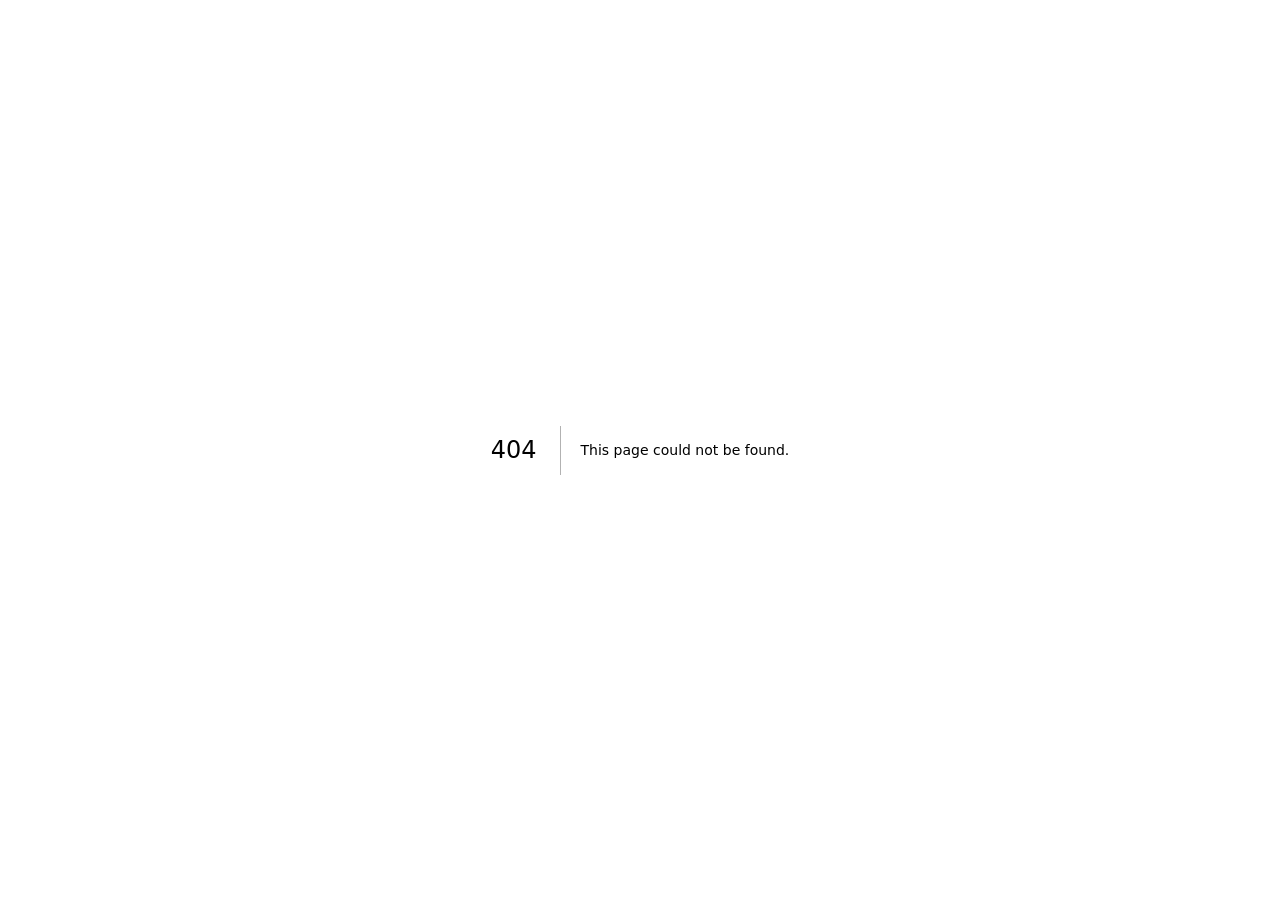
<file: demos/solarleads/404/index.html>
<!DOCTYPE html><html lang="en" class="T19VSG_variable _8Li5zG_variable h-full antialiased"><head><meta charSet="utf-8"/><meta name="viewport" content="width=device-width, initial-scale=1"/><link rel="stylesheet" href="/demos/solarleads/_next/static/chunks/0lg11lj2is84z.css" data-precedence="next"/><link rel="preload" as="script" fetchPriority="low" href="/demos/solarleads/_next/static/chunks/1x6obpmlu1_c2.js"/><script src="/demos/solarleads/_next/static/chunks/3cubu4qf_i7py.js" async=""></script><script src="/demos/solarleads/_next/static/chunks/3dmm3v_fq28gc.js" async=""></script><script src="/demos/solarleads/_next/static/chunks/0nw6rlpt-5t-v.js" async=""></script><script src="/demos/solarleads/_next/static/chunks/turbopack-0ps2vj1u615i2.js" async=""></script><script src="/demos/solarleads/_next/static/chunks/0umf92h1sb77c.js" async=""></script><meta name="robots" content="noindex"/><title>SolarLeads</title><meta name="description" content="Prioritise which housing societies to pitch for a solar farm."/><link rel="icon" href="/demos/solarleads/favicon.ico?favicon.117ezoe8m31dk.ico" sizes="48x48" type="image/x-icon"/><meta name="next-size-adjust" content=""/><title>404: This page could not be found.</title><script src="/demos/solarleads/_next/static/chunks/0cz1d0mv5g_q7.js" noModule=""></script></head><body class="min-h-full flex flex-col font-sans"><div hidden=""><!--$--><!--/$--></div><div style="font-family:system-ui,&quot;Segoe UI&quot;,Roboto,Helvetica,Arial,sans-serif,&quot;Apple Color Emoji&quot;,&quot;Segoe UI Emoji&quot;;height:100vh;text-align:center;display:flex;flex-direction:column;align-items:center;justify-content:center"><div><style>body{color:#000;background:#fff;margin:0}.next-error-h1{border-right:1px solid rgba(0,0,0,.3)}@media (prefers-color-scheme:dark){body{color:#fff;background:#000}.next-error-h1{border-right:1px solid rgba(255,255,255,.3)}}</style><h1 class="next-error-h1" style="display:inline-block;margin:0 20px 0 0;padding:0 23px 0 0;font-size:24px;font-weight:500;vertical-align:top;line-height:49px">404</h1><div style="display:inline-block"><h2 style="font-size:14px;font-weight:400;line-height:49px;margin:0">This page could not be found.</h2></div></div></div><!--$--><!--/$--><script id="_R_">(globalThis["TURBOPACK"] || (globalThis["TURBOPACK"] = [])).push({"otherChunks":["static/chunks/1x6obpmlu1_c2.js","static/chunks/3cubu4qf_i7py.js","static/chunks/3dmm3v_fq28gc.js","static/chunks/0nw6rlpt-5t-v.js"],"runtimeModuleIds":[94553]});</script><script src="/demos/solarleads/_next/static/chunks/1x6obpmlu1_c2.js" async=""></script><script>(self.__next_f=self.__next_f||[]).push([0])</script><script>self.__next_f.push([1,"1:\"$Sreact.fragment\"\n2:\"/demos/solarleads/_next/static/chunks/0umf92h1sb77c.js\"\n3:I[39756,[\"$2\"],\"default\"]\n4:I[37457,[\"$2\"],\"default\"]\n8:I[97367,[\"$2\"],\"OutletBoundary\"]\n9:\"$Sreact.suspense\"\nb:\"ViewportBoundary\"\nc:I[97367,[\"$2\"],\"$b\"]\ne:\"MetadataBoundary\"\nf:I[97367,[\"$2\"],\"$e\"]\n11:I[68027,[\"$2\"],\"default\",1]\n:HL[\"/demos/solarleads/_next/static/chunks/0lg11lj2is84z.css\",\"style\"]\n6:X\n7:[[\"children\",{\"s\":\"__PAGE__\",\"h\":512,\"d\":{\"r\":[\"$\",\"$1\",\"c\",{\"children\":[[[\"$\",\"title\",null,{\"children\":\"404: This page could not be found.\"}],[\"$\",\"div\",null,{\"style\":\"$0:t:t:d:r:props:children:1:props:children:props:children:props:notFound:0:1:props:style\",\"children\":[\"$\",\"div\",null,{\"children\":[[\"$\",\"style\",null,{\"dangerouslySetInnerHTML\":{\"__html\":\"body{color:#000;background:#fff;margin:0}.next-error-h1{border-right:1px solid rgba(0,0,0,.3)}@media (prefers-color-scheme:dark){body{color:#fff;background:#000}.next-error-h1{border-right:1px solid rgba(255,255,255,.3)}}\"}}],[\"$\",\"h1\",null,{\"className\":\"next-error-h1\",\"style\":\"$0:t:t:d:r:props:children:1:props:children:props:children:props:notFound:0:1:props:children:props:children:1:props:style\",\"children\":404}],[\"$\",\"div\",null,{\"style\":\"$0:t:t:d:r:props:children:1:props:children:props:children:props:notFound:0:1:props:children:props:children:2:props:style\",\"children\":[\"$\",\"h2\",null,{\"style\":\"$0:t:t:d:r:props:children:1:props:children:props:children:props:notFound:0:1:props:children:props:children:2:props:children:props:style\",\"children\":\"This page could not be found.\"}]}]]}]}]],null,[\"$\",\"$L8\",null,{\"children\":[\"$\",\"$9\",null,{\"name\":\"Next.MetadataOutlet\",\"children\":\"$@a\"}]}]]}],\"p\":false,\"v\":null}}]]\n5:[[\"children\",{\"s\":\"/_not-found\",\"h\":512,\"d\":{\"r\":[\"$\",\"$1\",\"c\",{\"children\":[null,[\"$\",\"$L3\",null,{\"parallelRouterKey\":\"children\",\"error\":\"$undefined\",\"errorStyles\":\"$undefined\",\"errorScripts\":\"$undefined\",\"template\":[\"$\",\"$L4\",null,{}],\"templateStyles\":\"$undefined\",\"templateScripts\":\"$undefined\",\"notFound\":\"$undefined\",\"forbidden\":\"$undefined\",\"unauthorized\":\"$undefined\"}]]}],\"p\":false,\"v\":\"$6\"},\"c\":\"$Q7\"}]]\n0:{\"P\":null,\"c\":[\"\",\"_not-found\",\"\"],\"q\":\"\",\"i\":false,\"t\":{\"t\":{\"s\":\"\",\"h\":528,\"d\":{\"r\":[\"$\",\"$1\",\"c\",{\"children\":[[[\"$\",\"link\",\"0\",{\"rel\":\"stylesheet\",\"href\":\"/demos/solarleads/_next/static/chunks/0lg11lj2is84z.css\",\"precedence\":\"next\",\"crossOrigin\":\"$undefined\",\"nonce\":\"$undefined\"}],[\"$\",\"script\",\"script-0\",{\"src\":\"/demos/solarleads/_next/static/chunks/0umf92h1sb77c.js\",\"async\":true,\"nonce\":\"$undefined\"}]],[\"$\",\"html\",null,{\"lang\":\"en\",\"className\":\"T19VSG_variable _8Li5zG_variable h-full antialiased\",\"children\":[\"$\",\"body\",null,{\"className\":\"min-h-full flex flex-col font-sans\",\"children\":[\"$\",\"$L3\",null,{\"parallelRouterKey\":\"children\",\"error\":\"$undefined\",\"errorStyles\":\"$undefined\",\"errorScripts\":\"$undefined\",\"template\":[\"$\",\"$L4\",null,{}],\"templateStyles\":\"$undefined\",\"templateScripts\":\"$undefined\",\"notFound\":[[[\"$\",\"title\",null,{\"children\":\"404: This page could not be found.\"}],[\"$\",\"div\",null,{\"style\":{\"fontFamily\":\"system-ui,\\\"Segoe UI\\\",Roboto,Helvetica,Arial,sans-serif,\\\"Apple Color Emoji\\\",\\\"Segoe UI Emoji\\\"\",\"height\":\"100vh\",\"textAlign\":\"center\",\"display\":\"flex\",\"flexDirection\":\"column\",\"alignItems\":\"center\",\"justifyContent\":\"center\"},\"children\":[\"$\",\"div\",null,{\"children\":[[\"$\",\"style\",null,{\"dangerouslySetInnerHTML\":{\"__html\":\"body{color:#000;background:#fff;margin:0}.next-error-h1{border-right:1px solid rgba(0,0,0,.3)}@media (prefers-color-scheme:dark){body{color:#fff;background:#000}.next-error-h1{border-right:1px solid rgba(255,255,255,.3)}}\"}}],[\"$\",\"h1\",null,{\"className\":\"next-error-h1\",\"style\":{\"display\":\"inline-block\",\"margin\":\"0 20px 0 0\",\"padding\":\"0 23px 0 0\",\"fontSize\":24,\"fontWeight\":500,\"verticalAlign\":\"top\",\"lineHeight\":\"49px\"},\"children\":404}],[\"$\",\"div\",null,{\"style\":{\"display\":\"inline-block\"},\"children\":[\"$\",\"h2\",null,{\"style\":{\"fontSize\":14,\"fontWeight\":400,\"lineHeight\":\"49px\",\"margin\":0},\"children\":\"This page could not be found.\"}]}]]}]}]],[]],\"forbidden\":\"$undefined\",\"unauthorized\":\"$undefined\"}]}]}]]}],\"p\":false,\"v\":null},\"c\":\"$Q5\"},\"h\":{\"r\":[\"$\",\"$1\",\"h\",{\"children\":[[\"$\",\"meta\",null,{\"name\":\"robots\",\"content\":\"noindex\"}],[\"$\",\"$Lc\",null,{\"children\":\"$Ld\"}],[\"$\",\"$Lf\",null,{\"children\":[[\"$\",\"div\",null,{\"hidden\":true,\"children\":[\"$\",\"$9\",null,{\"name\":\"Next.Metadata\",\"children\":\"$L10\"}]}],null]}],[\"$\",\"meta\",null,{\"name\":\"next-size-adjust\",\"content\":\"\"}]]}],\"p\":false,\"v\":null}},\"m\":\"$undefined\",\"G\":[\"$11\",[[\"$\",\"link\",\"0\",{\"rel\":\"stylesheet\",\"href\":\"/demos/solarleads/_next/static/chunks/0lg11lj2is84z.css\",\"precedence\":\"next\",\"crossOrigin\":\"$undefined\",\"nonce\":\"$undefined\"}]]],\"S\":true,\"r\":\"$undefined\",\"s\":\"$undefined\",\"a\":\"$undefined\",\"l\":\"$undefined\",\"p\":\"$undefined\",\"d\":\"$undefined\",\"b\":\"T8EBZ36wbMiwYqFPbH2o4\"}\n6:C\nd:[[\"$\",\"meta\",\"0\",{\"charSet\":\"utf-8\"}],[\"$\",\"meta\",\"1\",{\"name\":\"viewport\",\"content\":\"width=device-width, initial-scale=1\"}]]\n12:I[27201,[\"$2\"],\"IconMark\"]\na:null\n10:[[\"$\",\"title\",\"0\",{\"children\":\"SolarLeads\"}],[\"$\",\"meta\",\"1\",{\"name\":\"description\",\"content\":\"Prioritise which housing societies to pitch for a solar farm.\"}],[\"$\",\"link\",\"2\",{\"rel\":\"icon\",\"href\":\"/demos/solarleads/favicon.ico?favicon.117ezoe8m31dk.ico\",\"sizes\":\"48x48\",\"type\":\"image/x-icon\"}],[\"$\",\"$L12\",\"3\",{}]]\n"])</script></body></html>
</file>
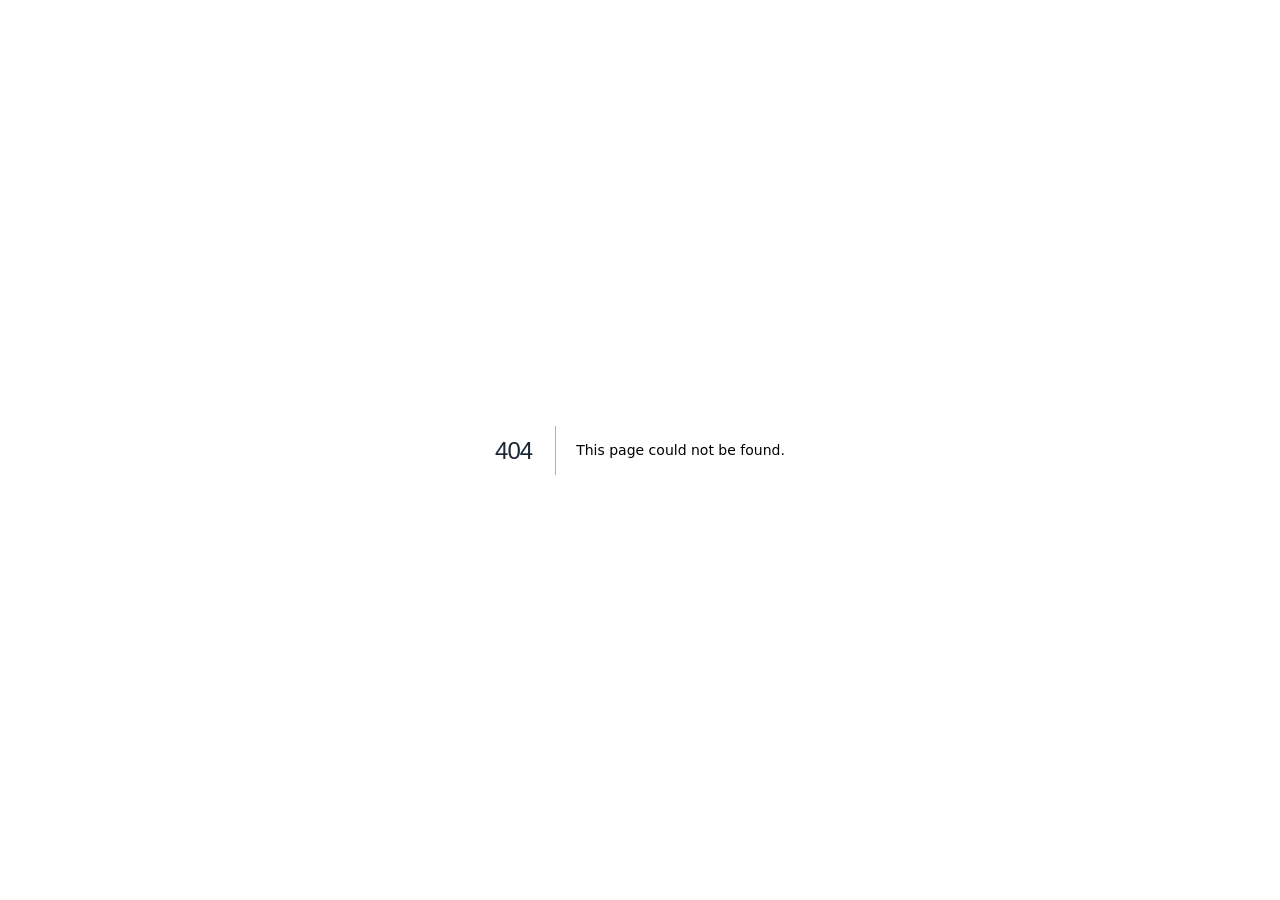
<file: demos/yieldguard/404/index.html>
<!DOCTYPE html><html lang="en" class="dark"><head><meta charSet="utf-8"/><meta name="viewport" content="width=device-width, initial-scale=1"/><link rel="stylesheet" href="/demos/yieldguard/_next/static/chunks/2tb73c0-utyiw.css" data-precedence="next"/><link rel="preload" as="script" fetchPriority="low" href="/demos/yieldguard/_next/static/chunks/3s6nzrbk-8mnv.js"/><script src="/demos/yieldguard/_next/static/chunks/19mx3mg6lkumu.js" async=""></script><script src="/demos/yieldguard/_next/static/chunks/3kmozkq6tgqnz.js" async=""></script><script src="/demos/yieldguard/_next/static/chunks/00_kfpsmq6j8b.js" async=""></script><script src="/demos/yieldguard/_next/static/chunks/turbopack-3wnrbq9bqdhbz.js" async=""></script><script src="/demos/yieldguard/_next/static/chunks/3fntmmi971322.js" async=""></script><link rel="preload" href="https://fonts.googleapis.com/css2?family=Inter:wght@400;500;600;700&amp;display=swap" as="style"/><meta name="robots" content="noindex"/><title>YieldGuard — Analyst Console</title><meta name="description" content="AI-powered wafer yield root-cause analysis for semiconductor fabs"/><link rel="icon" href="/demos/yieldguard/icon.png?icon.0f89mlwi-q_r-.png" sizes="256x256" type="image/png"/><link rel="apple-touch-icon" href="/demos/yieldguard/apple-icon.png?apple-icon.1e4q46w5ebwhj.png" sizes="180x180" type="image/png"/><title>404: This page could not be found.</title><link href="https://fonts.googleapis.com/css2?family=Inter:wght@400;500;600;700&amp;display=swap" rel="stylesheet"/><script src="/demos/yieldguard/_next/static/chunks/0cz1d0mv5g_q7.js" noModule=""></script></head><body class="bg-ink text-text antialiased"><div hidden=""><!--$--><!--/$--></div><div style="font-family:system-ui,&quot;Segoe UI&quot;,Roboto,Helvetica,Arial,sans-serif,&quot;Apple Color Emoji&quot;,&quot;Segoe UI Emoji&quot;;height:100vh;text-align:center;display:flex;flex-direction:column;align-items:center;justify-content:center"><div><style>body{color:#000;background:#fff;margin:0}.next-error-h1{border-right:1px solid rgba(0,0,0,.3)}@media (prefers-color-scheme:dark){body{color:#fff;background:#000}.next-error-h1{border-right:1px solid rgba(255,255,255,.3)}}</style><h1 class="next-error-h1" style="display:inline-block;margin:0 20px 0 0;padding:0 23px 0 0;font-size:24px;font-weight:500;vertical-align:top;line-height:49px">404</h1><div style="display:inline-block"><h2 style="font-size:14px;font-weight:400;line-height:49px;margin:0">This page could not be found.</h2></div></div></div><!--$--><!--/$--><script src="/demos/yieldguard/_next/static/chunks/3s6nzrbk-8mnv.js" id="_R_" async=""></script><script>(self.__next_f=self.__next_f||[]).push([0])</script><script>self.__next_f.push([1,"1:\"$Sreact.fragment\"\n2:I[39756,[\"/demos/yieldguard/_next/static/chunks/3fntmmi971322.js\"],\"default\"]\n3:I[37457,[\"/demos/yieldguard/_next/static/chunks/3fntmmi971322.js\"],\"default\"]\n4:I[97367,[\"/demos/yieldguard/_next/static/chunks/3fntmmi971322.js\"],\"OutletBoundary\"]\n5:\"$Sreact.suspense\"\n8:I[97367,[\"/demos/yieldguard/_next/static/chunks/3fntmmi971322.js\"],\"ViewportBoundary\"]\na:I[97367,[\"/demos/yieldguard/_next/static/chunks/3fntmmi971322.js\"],\"MetadataBoundary\"]\nc:I[68027,[\"/demos/yieldguard/_next/static/chunks/3fntmmi971322.js\"],\"default\",1]\n:HL[\"/demos/yieldguard/_next/static/chunks/2tb73c0-utyiw.css\",\"style\"]\n:HL[\"https://fonts.googleapis.com/css2?family=Inter:wght@400;500;600;700\u0026display=swap\",\"style\"]\n7:X\n0:{\"P\":null,\"c\":[\"\",\"_not-found\",\"\"],\"q\":\"\",\"i\":false,\"f\":[[[\"\",{\"children\":[\"/_not-found\",{\"children\":[\"__PAGE__\",{},\"$undefined\",\"$undefined\",4608]},\"$undefined\",\"$undefined\",4608]},\"$undefined\",\"$undefined\",4624],[[\"$\",\"$1\",\"c\",{\"children\":[[[\"$\",\"link\",\"0\",{\"rel\":\"stylesheet\",\"href\":\"/demos/yieldguard/_next/static/chunks/2tb73c0-utyiw.css\",\"precedence\":\"next\",\"crossOrigin\":\"$undefined\",\"nonce\":\"$undefined\"}],[\"$\",\"script\",\"script-0\",{\"src\":\"/demos/yieldguard/_next/static/chunks/3fntmmi971322.js\",\"async\":true,\"nonce\":\"$undefined\"}]],[\"$\",\"html\",null,{\"lang\":\"en\",\"className\":\"dark\",\"children\":[[\"$\",\"head\",null,{\"children\":[\"$\",\"link\",null,{\"href\":\"https://fonts.googleapis.com/css2?family=Inter:wght@400;500;600;700\u0026display=swap\",\"rel\":\"stylesheet\"}]}],[\"$\",\"body\",null,{\"className\":\"bg-ink text-text antialiased\",\"children\":[\"$\",\"$L2\",null,{\"parallelRouterKey\":\"children\",\"error\":\"$undefined\",\"errorStyles\":\"$undefined\",\"errorScripts\":\"$undefined\",\"template\":[\"$\",\"$L3\",null,{}],\"templateStyles\":\"$undefined\",\"templateScripts\":\"$undefined\",\"notFound\":[[[\"$\",\"title\",null,{\"children\":\"404: This page could not be found.\"}],[\"$\",\"div\",null,{\"style\":{\"fontFamily\":\"system-ui,\\\"Segoe UI\\\",Roboto,Helvetica,Arial,sans-serif,\\\"Apple Color Emoji\\\",\\\"Segoe UI Emoji\\\"\",\"height\":\"100vh\",\"textAlign\":\"center\",\"display\":\"flex\",\"flexDirection\":\"column\",\"alignItems\":\"center\",\"justifyContent\":\"center\"},\"children\":[\"$\",\"div\",null,{\"children\":[[\"$\",\"style\",null,{\"dangerouslySetInnerHTML\":{\"__html\":\"body{color:#000;background:#fff;margin:0}.next-error-h1{border-right:1px solid rgba(0,0,0,.3)}@media (prefers-color-scheme:dark){body{color:#fff;background:#000}.next-error-h1{border-right:1px solid rgba(255,255,255,.3)}}\"}}],[\"$\",\"h1\",null,{\"className\":\"next-error-h1\",\"style\":{\"display\":\"inline-block\",\"margin\":\"0 20px 0 0\",\"padding\":\"0 23px 0 0\",\"fontSize\":24,\"fontWeight\":500,\"verticalAlign\":\"top\",\"lineHeight\":\"49px\"},\"children\":404}],[\"$\",\"div\",null,{\"style\":{\"display\":\"inline-block\"},\"children\":[\"$\",\"h2\",null,{\"style\":{\"fontSize\":14,\"fontWeight\":400,\"lineHeight\":\"49px\",\"margin\":0},\"children\":\"This page could not be found.\"}]}]]}]}]],[]],\"forbidden\":\"$undefined\",\"unauthorized\":\"$undefined\"}]}]]}]]}],{\"children\":[[\"$\",\"$1\",\"c\",{\"children\":[null,[\"$\",\"$L2\",null,{\"parallelRouterKey\":\"children\",\"error\":\"$undefined\",\"errorStyles\":\"$undefined\",\"errorScripts\":\"$undefined\",\"template\":[\"$\",\"$L3\",null,{}],\"templateStyles\":\"$undefined\",\"templateScripts\":\"$undefined\",\"notFound\":\"$undefined\",\"forbidden\":\"$undefined\",\"unauthorized\":\"$undefined\"}]]}],{\"children\":[[\"$\",\"$1\",\"c\",{\"children\":[[[\"$\",\"title\",null,{\"children\":\"404: This page could not be found.\"}],[\"$\",\"div\",null,{\"style\":\"$0:f:0:1:0:props:children:1:props:children:1:props:children:props:notFound:0:1:props:style\",\"children\":[\"$\",\"div\",null,{\"children\":[[\"$\",\"style\",null,{\"dangerouslySetInnerHTML\":{\"__html\":\"body{color:#000;background:#fff;margin:0}.next-error-h1{border-right:1px solid rgba(0,0,0,.3)}@media (prefers-color-scheme:dark){body{color:#fff;background:#000}.next-error-h1{border-right:1px solid rgba(255,255,255,.3)}}\"}}],[\"$\",\"h1\",null,{\"className\":\"next-error-h1\",\"style\":\"$0:f:0:1:0:props:children:1:props:children:1:props:children:props:notFound:0:1:props:children:props:children:1:props:style\",\"children\":404}],[\"$\",\"div\",null,{\"style\":\"$0:f:0:1:0:props:children:1:props:children:1:props:children:props:notFound:0:1:props:children:props:children:2:props:style\",\"children\":[\"$\",\"h2\",null,{\"style\":\"$0:f:0:1:0:props:children:1:props:children:1:props:children:props:notFound:0:1:props:children:props:children:2:props:children:props:style\",\"children\":\"This page could not be found.\"}]}]]}]}]],null,[\"$\",\"$L4\",null,{\"children\":[\"$\",\"$5\",null,{\"name\":\"Next.MetadataOutlet\",\"children\":\"$@6\"}]}]]}],{},null,false,null]},null,false,\"$7\"]},null,false,null],[\"$\",\"$1\",\"h\",{\"children\":[[\"$\",\"meta\",null,{\"name\":\"robots\",\"content\":\"noindex\"}],[\"$\",\"$L8\",null,{\"children\":\"$L9\"}],[\"$\",\"div\",null,{\"hidden\":true,\"children\":[\"$\",\"$La\",null,{\"children\":[\"$\",\"$5\",null,{\"name\":\"Next.Metadata\",\"children\":\"$Lb\"}]}]}],null]}],false]],\"m\":\"$undefined\",\"G\":[\"$c\",[[\"$\",\"link\",\"0\",{\"rel\":\"stylesheet\",\"href\":\"/demos/yieldguard/_next/static/chunks/2tb73c0-utyiw.css\",\"precedence\":\"next\",\"crossOrigin\":\"$undefined\",\"nonce\":\"$undefined\"}]]],\"S\":true,\"h\":null,\"r\":\"$undefined\",\"s\":\"$undefined\",\"a\":\"$undefined\",\"l\":\"$undefined\",\"p\":\"$undefined\",\"d\":\"$undefined\",\"b\":\"Iw6Bn_G762pRQxJp6rkzl\"}\n7:C\n9:[[\"$\",\"meta\",\"0\",{\"charSet\":\"utf-8\"}],[\"$\",\"meta\",\"1\",{\"name\":\"viewport\",\"content\":\"width=device-width, initial-scale=1\"}]]\nd:I[27201,[\"/demos/yieldguard/_next/static/chunks/3fntmmi971322.js\"],\"IconMark\"]\n6:null\nb:[[\"$\",\"title\",\"0\",{\"children\":\"YieldGuard — Analyst Console\"}],[\"$\",\"meta\",\"1\",{\"name\":\"description\",\"content\":\"AI-powered wafer yield root-cause analysis for semiconductor fabs\"}],[\"$\",\"link\",\"2\",{\"rel\":\"icon\",\"href\":\"/demos/yieldguard/icon.png?icon.0f89mlwi-q_r-.png\",\"sizes\":\"256x256\",\"type\":\"image/png\"}],[\"$\",\"link\",\"3\",{\"rel\":\"apple-touch-icon\",\"href\":\"/demos/yieldguard/apple-icon.png?apple-icon.1e4q46w5ebwhj.png\",\"sizes\":\"180x180\",\"type\":\"image/png\"}],[\"$\",\"$Ld\",\"4\",{}]]\n"])</script></body></html>
</file>
<file: demos/solarleads/_next/static/chunks/0lg11lj2is84z.css>
@font-face{font-family:Geist;font-style:normal;font-weight:100 900;font-display:swap;src:url(../media/fef07dbb0973bf53-s.3p2_lha1f2xer.woff2)format("woff2");unicode-range:U+460-52F,U+1C80-1C8A,U+20B4,U+2DE0-2DFF,U+A640-A69F,U+FE2E-FE2F}@font-face{font-family:Geist;font-style:normal;font-weight:100 900;font-display:swap;src:url(../media/8a480f0b521d4e75-s.1qq4vpdcun5oj.woff2)format("woff2");unicode-range:U+301,U+400-45F,U+490-491,U+4B0-4B1,U+2116}@font-face{font-family:Geist;font-style:normal;font-weight:100 900;font-display:swap;src:url(../media/53b9e256198e5412-s.390ncx5urfkfu.woff2)format("woff2");unicode-range:U+102-103,U+110-111,U+128-129,U+168-169,U+1A0-1A1,U+1AF-1B0,U+300-301,U+303-304,U+308-309,U+323,U+329,U+1EA0-1EF9,U+20AB}@font-face{font-family:Geist;font-style:normal;font-weight:100 900;font-display:swap;src:url(../media/7178b3e590c64307-s.21jp631_3pja2.woff2)format("woff2");unicode-range:U+100-2BA,U+2BD-2C5,U+2C7-2CC,U+2CE-2D7,U+2DD-2FF,U+304,U+308,U+329,U+1D00-1DBF,U+1E00-1E9F,U+1EF2-1EFF,U+2020,U+20A0-20AB,U+20AD-20C4,U+2113,U+2C60-2C7F,U+A720-A7FF}@font-face{font-family:Geist;font-style:normal;font-weight:100 900;font-display:swap;src:url(../media/caa3a2e1cccd8315-s.p.0wgildi0cnwt9.woff2)format("woff2");unicode-range:U+??,U+131,U+152-153,U+2BB-2BC,U+2C6,U+2DA,U+2DC,U+304,U+308,U+329,U+2000-206F,U+20AC,U+2122,U+2191,U+2193,U+2212,U+2215,U+FEFF,U+FFFD}@font-face{font-family:Geist Fallback;src:local(Arial);ascent-override:95.94%;descent-override:28.16%;line-gap-override:0.0%;size-adjust:104.76%}.T19VSG_className{font-family:Geist,Geist Fallback;font-style:normal}.T19VSG_variable{--font-geist-sans:"Geist", "Geist Fallback"}
@font-face{font-family:Geist Mono;font-style:normal;font-weight:100 900;font-display:swap;src:url(../media/5ce348bf30bf5439-s.31988l_ccedte.woff2)format("woff2");unicode-range:U+460-52F,U+1C80-1C8A,U+20B4,U+2DE0-2DFF,U+A640-A69F,U+FE2E-FE2F}@font-face{font-family:Geist Mono;font-style:normal;font-weight:100 900;font-display:swap;src:url(../media/4fa387ec64143e14-s.2tuy5pz7dlieh.woff2)format("woff2");unicode-range:U+301,U+400-45F,U+490-491,U+4B0-4B1,U+2116}@font-face{font-family:Geist Mono;font-style:normal;font-weight:100 900;font-display:swap;src:url(../media/6306c77e7c8268e4-s.2dbetqa9o8jxf.woff2)format("woff2");unicode-range:U+2000-2001,U+2004-2008,U+200A,U+23B8-23BD,U+2500-259F}@font-face{font-family:Geist Mono;font-style:normal;font-weight:100 900;font-display:swap;src:url(../media/7d817b4c03b0c5f1-s.1uyisp29ctx0d.woff2)format("woff2");unicode-range:U+102-103,U+110-111,U+128-129,U+168-169,U+1A0-1A1,U+1AF-1B0,U+300-301,U+303-304,U+308-309,U+323,U+329,U+1EA0-1EF9,U+20AB}@font-face{font-family:Geist Mono;font-style:normal;font-weight:100 900;font-display:swap;src:url(../media/bbc41e54d2fcbd21-s.1rgnod-3esatf.woff2)format("woff2");unicode-range:U+100-2BA,U+2BD-2C5,U+2C7-2CC,U+2CE-2D7,U+2DD-2FF,U+304,U+308,U+329,U+1D00-1DBF,U+1E00-1E9F,U+1EF2-1EFF,U+2020,U+20A0-20AB,U+20AD-20C4,U+2113,U+2C60-2C7F,U+A720-A7FF}@font-face{font-family:Geist Mono;font-style:normal;font-weight:100 900;font-display:swap;src:url(../media/797e433ab948586e-s.p.0r6juujl39pe6.woff2)format("woff2");unicode-range:U+??,U+131,U+152-153,U+2BB-2BC,U+2C6,U+2DA,U+2DC,U+304,U+308,U+329,U+2000-206F,U+20AC,U+2122,U+2191,U+2193,U+2212,U+2215,U+FEFF,U+FFFD}@font-face{font-family:Geist Mono Fallback;src:local(Arial);ascent-override:74.67%;descent-override:21.92%;line-gap-override:0.0%;size-adjust:134.59%}._8Li5zG_className{font-family:Geist Mono,Geist Mono Fallback;font-style:normal}._8Li5zG_variable{--font-geist-mono:"Geist Mono", "Geist Mono Fallback"}
@layer properties{@supports (((-webkit-hyphens:none)) and (not (margin-trim:inline))) or ((-moz-orient:inline) and (not (color:rgb(from red r g b)))){*,:before,:after,::backdrop{--tw-translate-x:0;--tw-translate-y:0;--tw-translate-z:0;--tw-rotate-x:initial;--tw-rotate-y:initial;--tw-rotate-z:initial;--tw-skew-x:initial;--tw-skew-y:initial;--tw-space-y-reverse:0;--tw-divide-y-reverse:0;--tw-border-style:solid;--tw-gradient-position:initial;--tw-gradient-from:#0000;--tw-gradient-via:#0000;--tw-gradient-to:#0000;--tw-gradient-stops:initial;--tw-gradient-via-stops:initial;--tw-gradient-from-position:0%;--tw-gradient-via-position:50%;--tw-gradient-to-position:100%;--tw-leading:initial;--tw-font-weight:initial;--tw-tracking:initial;--tw-ordinal:initial;--tw-slashed-zero:initial;--tw-numeric-figure:initial;--tw-numeric-spacing:initial;--tw-numeric-fraction:initial;--tw-shadow:0 0 #0000;--tw-shadow-color:initial;--tw-shadow-alpha:100%;--tw-inset-shadow:0 0 #0000;--tw-inset-shadow-color:initial;--tw-inset-shadow-alpha:100%;--tw-ring-color:initial;--tw-ring-shadow:0 0 #0000;--tw-inset-ring-color:initial;--tw-inset-ring-shadow:0 0 #0000;--tw-ring-inset:initial;--tw-ring-offset-width:0px;--tw-ring-offset-color:#fff;--tw-ring-offset-shadow:0 0 #0000;--tw-blur:initial;--tw-brightness:initial;--tw-contrast:initial;--tw-grayscale:initial;--tw-hue-rotate:initial;--tw-invert:initial;--tw-opacity:initial;--tw-saturate:initial;--tw-sepia:initial;--tw-drop-shadow:initial;--tw-drop-shadow-color:initial;--tw-drop-shadow-alpha:100%;--tw-drop-shadow-size:initial;--tw-backdrop-blur:initial;--tw-backdrop-brightness:initial;--tw-backdrop-contrast:initial;--tw-backdrop-grayscale:initial;--tw-backdrop-hue-rotate:initial;--tw-backdrop-invert:initial;--tw-backdrop-opacity:initial;--tw-backdrop-saturate:initial;--tw-backdrop-sepia:initial;--tw-duration:initial;--tw-ease:initial;--tw-outline-style:solid;--tw-divide-x-reverse:0}}}@layer theme{:root,:host{--color-red-50:#fef2f2;--color-red-200:#ffcaca;--color-red-500:#fb2c36;--color-red-700:#bf000f;--color-red-800:#9f0712;--color-amber-50:#fffbeb;--color-amber-800:#953d00;--color-green-50:#f0fdf4;--color-green-600:#00a544;--color-green-700:#008138;--color-green-800:#016630;--color-sky-50:#f0f9ff;--color-sky-700:#0069a4;--color-black:#000;--color-white:#fff;--spacing:.25rem;--container-2xl:42rem;--text-xs:.75rem;--text-xs--line-height:calc(1 / .75);--text-sm:.875rem;--text-sm--line-height:calc(1.25 / .875);--text-2xl:1.5rem;--text-2xl--line-height:calc(2 / 1.5);--text-4xl:2.25rem;--text-4xl--line-height:calc(2.5 / 2.25);--font-weight-medium:500;--font-weight-semibold:600;--font-weight-bold:700;--tracking-tight:-.025em;--tracking-wide:.025em;--tracking-wider:.05em;--leading-tight:1.25;--leading-snug:1.375;--leading-relaxed:1.625;--radius-sm:.25rem;--radius-md:.375rem;--radius-lg:.5rem;--radius-xl:.75rem;--radius-2xl:1rem;--ease-out:cubic-bezier(0, 0, .2, 1);--animate-pulse:pulse 2s cubic-bezier(.4, 0, .6, 1) infinite;--blur-md:12px;--default-transition-duration:.15s;--default-transition-timing-function:cubic-bezier(.4, 0, .2, 1);--default-font-family:var(--font-geist-sans);--default-mono-font-family:var(--font-geist-mono);--color-canvas:#fafaf9;--color-line:#ebeae6;--color-line-strong:#dddcd6;--color-ink:#111214;--color-sun:#f5b301;--color-sun-soft:#fff6d6;--color-good:#16a34a;--color-bad:#dc2626;--color-panel:#10141f;--ease-snappy:cubic-bezier(.32, .72, 0, 1);--shadow-pop:0 12px 32px -8px #1112142e, 0 0 0 1px #1112140f}@supports (color:lab(0% 0 0)){:root,:host{--color-red-50:lab(96.5005% 4.18511 1.52329);--color-red-200:lab(86.017% 19.8815 7.75869);--color-red-500:lab(55.4814% 75.0732 48.8528);--color-red-700:lab(40.4273% 67.2623 53.7441);--color-red-800:lab(33.7174% 55.8993 41.0293);--color-amber-50:lab(98.6252% -.635982 8.42309);--color-amber-800:lab(37.8823% 37.1699 52.2718);--color-green-50:lab(98.1563% -5.60117 2.75913);--color-green-600:lab(59.0978% -58.6621 41.2579);--color-green-700:lab(47.0329% -47.0239 31.4788);--color-green-800:lab(37.4616% -36.7971 22.9692);--color-sky-50:lab(97.3623% -2.33799 -4.13098);--color-sky-700:lab(41.6013% -9.10804 -42.5648)}}}@layer base{*,:after,:before,::backdrop{box-sizing:border-box;border:0 solid;margin:0;padding:0}::file-selector-button{box-sizing:border-box;border:0 solid;margin:0;padding:0}html,:host{-webkit-text-size-adjust:100%;tab-size:4;line-height:1.5;font-family:var(--default-font-family,-apple-system, BlinkMacSystemFont, "Segoe UI", Roboto, "Helvetica Neue", "Noto Sans", Arial, sans-serif, "Apple Color Emoji", "Segoe UI Emoji", "Segoe UI Symbol", "Noto Color Emoji");font-feature-settings:var(--default-font-feature-settings,normal);font-variation-settings:var(--default-font-variation-settings,normal);-webkit-tap-highlight-color:transparent}hr{height:0;color:inherit;border-top-width:1px}abbr:where([title]){-webkit-text-decoration:underline dotted;text-decoration:underline dotted}h1,h2,h3,h4,h5,h6{font-size:inherit;font-weight:inherit}a{color:inherit;-webkit-text-decoration:inherit;-webkit-text-decoration:inherit;-webkit-text-decoration:inherit;-webkit-text-decoration:inherit;text-decoration:inherit}b,strong{font-weight:bolder}code,kbd,samp,pre{font-family:var(--default-mono-font-family,ui-monospace, SFMono-Regular, Menlo, Monaco, Consolas, "Liberation Mono", "Courier New", monospace);font-feature-settings:var(--default-mono-font-feature-settings,normal);font-variation-settings:var(--default-mono-font-variation-settings,normal);font-size:1em}small{font-size:80%}sub,sup{vertical-align:baseline;font-size:75%;line-height:0;position:relative}sub{bottom:-.25em}sup{top:-.5em}table{text-indent:0;border-color:inherit;border-collapse:collapse}:-moz-focusring:where(:not(iframe)){outline:auto}progress{vertical-align:baseline}summary{display:list-item}ol,ul,menu{list-style:none}img,svg,video,canvas,audio,iframe,embed,object{vertical-align:middle;display:block}img,video{max-width:100%;height:auto}button,input,select,optgroup,textarea{font:inherit;font-feature-settings:inherit;font-variation-settings:inherit;letter-spacing:inherit;color:inherit;opacity:1;background-color:#0000;border-radius:0}::file-selector-button{font:inherit;font-feature-settings:inherit;font-variation-settings:inherit;letter-spacing:inherit;color:inherit;opacity:1;background-color:#0000;border-radius:0}:where(select:is([multiple],[size])) optgroup{font-weight:bolder}:where(select:is([multiple],[size])) optgroup option{padding-inline-start:20px}::file-selector-button{margin-inline-end:4px}::placeholder{opacity:1}@supports (not ((-webkit-appearance:-apple-pay-button))) or (contain-intrinsic-size:1px){::placeholder{color:currentColor}@supports (color:color-mix(in lab, red, red)){::placeholder{color:color-mix(in oklab, currentcolor 50%, transparent)}}}textarea{resize:vertical}::-webkit-search-decoration{-webkit-appearance:none}::-webkit-date-and-time-value{min-height:1lh;text-align:inherit}::-webkit-datetime-edit{display:inline-flex}::-webkit-datetime-edit-fields-wrapper{padding:0}::-webkit-datetime-edit{padding-block:0}::-webkit-datetime-edit-year-field{padding-block:0}::-webkit-datetime-edit-month-field{padding-block:0}::-webkit-datetime-edit-day-field{padding-block:0}::-webkit-datetime-edit-hour-field{padding-block:0}::-webkit-datetime-edit-minute-field{padding-block:0}::-webkit-datetime-edit-second-field{padding-block:0}::-webkit-datetime-edit-millisecond-field{padding-block:0}::-webkit-datetime-edit-meridiem-field{padding-block:0}::-webkit-calendar-picker-indicator{line-height:1}:-moz-ui-invalid{box-shadow:none}button,input:where([type=button],[type=reset],[type=submit]){appearance:button}::file-selector-button{appearance:button}::-webkit-inner-spin-button{height:auto}::-webkit-outer-spin-button{height:auto}[hidden]:where(:not([hidden=until-found])){display:none!important}}@layer components;@layer utilities{.pointer-events-none{pointer-events:none}.visible{visibility:visible}.sr-only{clip-path:inset(50%);white-space:nowrap;border-width:0;width:1px;height:1px;margin:-1px;padding:0;position:absolute;overflow:hidden}.absolute{position:absolute}.fixed{position:fixed}.relative{position:relative}.static{position:static}.sticky{position:sticky}.inset-0{inset:0}.-inset-x-24{inset-inline:calc(var(--spacing) * -24)}.inset-x-0{inset-inline:0}.-inset-y-20{inset-block:calc(var(--spacing) * -20)}.inset-y-0{inset-block:0}.-top-1{top:calc(var(--spacing) * -1)}.top-0{top:0}.top-0\.5{top:calc(var(--spacing) * .5)}.top-1\/2{top:50%}.top-2{top:calc(var(--spacing) * 2)}.top-\[2px\]{top:2px}.top-\[18vh\]{top:18vh}.right-2{right:calc(var(--spacing) * 2)}.bottom-0\.5{bottom:calc(var(--spacing) * .5)}.bottom-2{bottom:calc(var(--spacing) * 2)}.bottom-3{bottom:calc(var(--spacing) * 3)}.bottom-6{bottom:calc(var(--spacing) * 6)}.left-0{left:0}.left-1\/2{left:50%}.left-2\.5{left:calc(var(--spacing) * 2.5)}.left-3{left:calc(var(--spacing) * 3)}.-z-0{z-index:calc(0 * -1)}.-z-10{z-index:calc(10 * -1)}.z-10{z-index:10}.z-20{z-index:20}.z-30{z-index:30}.z-40{z-index:40}.z-50{z-index:50}.mx-3{margin-inline:calc(var(--spacing) * 3)}.mx-5{margin-inline:calc(var(--spacing) * 5)}.mx-auto{margin-inline:auto}.-mt-2{margin-top:calc(var(--spacing) * -2)}.mt-0\.5{margin-top:calc(var(--spacing) * .5)}.mt-1{margin-top:var(--spacing)}.mt-1\.5{margin-top:calc(var(--spacing) * 1.5)}.mt-2{margin-top:calc(var(--spacing) * 2)}.mt-2\.5{margin-top:calc(var(--spacing) * 2.5)}.mt-3{margin-top:calc(var(--spacing) * 3)}.mt-4{margin-top:calc(var(--spacing) * 4)}.mt-5{margin-top:calc(var(--spacing) * 5)}.mt-6{margin-top:calc(var(--spacing) * 6)}.mt-7{margin-top:calc(var(--spacing) * 7)}.mt-8{margin-top:calc(var(--spacing) * 8)}.mt-10{margin-top:calc(var(--spacing) * 10)}.mt-12{margin-top:calc(var(--spacing) * 12)}.mt-14{margin-top:calc(var(--spacing) * 14)}.mt-auto{margin-top:auto}.mt-px{margin-top:1px}.mb-1{margin-bottom:var(--spacing)}.mb-1\.5{margin-bottom:calc(var(--spacing) * 1.5)}.mb-2{margin-bottom:calc(var(--spacing) * 2)}.mb-2\.5{margin-bottom:calc(var(--spacing) * 2.5)}.mb-3{margin-bottom:calc(var(--spacing) * 3)}.mb-4{margin-bottom:calc(var(--spacing) * 4)}.mb-5{margin-bottom:calc(var(--spacing) * 5)}.mb-6{margin-bottom:calc(var(--spacing) * 6)}.ml-0\.5{margin-left:calc(var(--spacing) * .5)}.ml-1{margin-left:var(--spacing)}.ml-auto{margin-left:auto}.block{display:block}.flex{display:flex}.grid{display:grid}.hidden{display:none}.inline-flex{display:inline-flex}.table{display:table}.h-0\.5{height:calc(var(--spacing) * .5)}.h-1{height:var(--spacing)}.h-1\.5{height:calc(var(--spacing) * 1.5)}.h-2{height:calc(var(--spacing) * 2)}.h-2\.5{height:calc(var(--spacing) * 2.5)}.h-3{height:calc(var(--spacing) * 3)}.h-3\.5{height:calc(var(--spacing) * 3.5)}.h-4{height:calc(var(--spacing) * 4)}.h-4\.5{height:calc(var(--spacing) * 4.5)}.h-5{height:calc(var(--spacing) * 5)}.h-6{height:calc(var(--spacing) * 6)}.h-7{height:calc(var(--spacing) * 7)}.h-8{height:calc(var(--spacing) * 8)}.h-9{height:calc(var(--spacing) * 9)}.h-10{height:calc(var(--spacing) * 10)}.h-12{height:calc(var(--spacing) * 12)}.h-14{height:calc(var(--spacing) * 14)}.h-24{height:calc(var(--spacing) * 24)}.h-40{height:calc(var(--spacing) * 40)}.h-\[14px\]{height:14px}.h-\[18px\]{height:18px}.h-\[230px\]{height:230px}.h-\[440px\]{height:440px}.h-\[480px\]{height:480px}.h-\[520px\]{height:520px}.h-\[560px\]{height:560px}.h-full{height:100%}.h-screen{height:100vh}.max-h-\[360px\]{max-height:360px}.max-h-\[560px\]{max-height:560px}.min-h-72{min-height:calc(var(--spacing) * 72)}.min-h-full{min-height:100%}.min-h-screen{min-height:100vh}.w-0{width:0}.w-0\.5{width:calc(var(--spacing) * .5)}.w-1\.5{width:calc(var(--spacing) * 1.5)}.w-1\/3{width:33.3333%}.w-2{width:calc(var(--spacing) * 2)}.w-4{width:calc(var(--spacing) * 4)}.w-5{width:calc(var(--spacing) * 5)}.w-6{width:calc(var(--spacing) * 6)}.w-7{width:calc(var(--spacing) * 7)}.w-8{width:calc(var(--spacing) * 8)}.w-9{width:calc(var(--spacing) * 9)}.w-10{width:calc(var(--spacing) * 10)}.w-12{width:calc(var(--spacing) * 12)}.w-14{width:calc(var(--spacing) * 14)}.w-56{width:calc(var(--spacing) * 56)}.w-64{width:calc(var(--spacing) * 64)}.w-\[14px\]{width:14px}.w-\[18px\]{width:18px}.w-\[212px\]{width:212px}.w-\[380px\]{width:380px}.w-\[440px\]{width:440px}.w-\[560px\]{width:560px}.w-\[860px\]{width:860px}.w-full{width:100%}.w-px{width:1px}.max-w-2xl{max-width:var(--container-2xl)}.max-w-\[440px\]{max-width:440px}.max-w-\[520px\]{max-width:520px}.max-w-\[1240px\]{max-width:1240px}.max-w-\[1320px\]{max-width:1320px}.max-w-\[calc\(100vw-16px\)\]{max-width:calc(100vw - 16px)}.max-w-\[calc\(100vw-24px\)\]{max-width:calc(100vw - 24px)}.min-w-0{min-width:0}.min-w-5{min-width:calc(var(--spacing) * 5)}.flex-1{flex:1}.shrink-0{flex-shrink:0}.grow{flex-grow:1}.border-collapse{border-collapse:collapse}.-translate-x-1\/2{--tw-translate-x:calc(calc(1 / 2 * 100%) * -1);translate:var(--tw-translate-x) var(--tw-translate-y)}.translate-x-\[2px\]{--tw-translate-x:2px;translate:var(--tw-translate-x) var(--tw-translate-y)}.translate-x-\[16px\]{--tw-translate-x:16px;translate:var(--tw-translate-x) var(--tw-translate-y)}.-translate-y-1\/2{--tw-translate-y:calc(calc(1 / 2 * 100%) * -1);translate:var(--tw-translate-x) var(--tw-translate-y)}.rotate-90{rotate:90deg}.transform{transform:var(--tw-rotate-x,) var(--tw-rotate-y,) var(--tw-rotate-z,) var(--tw-skew-x,) var(--tw-skew-y,)}.animate-pulse{animation:var(--animate-pulse)}.cursor-pointer{cursor:pointer}.grid-cols-2{grid-template-columns:repeat(2,minmax(0,1fr))}.grid-cols-3{grid-template-columns:repeat(3,minmax(0,1fr))}.grid-cols-\[1fr_140px_110px_20px\]{grid-template-columns:1fr 140px 110px 20px}.grid-cols-\[1fr_auto\]{grid-template-columns:1fr auto}.grid-cols-\[20px_1fr_120px\]{grid-template-columns:20px 1fr 120px}.grid-cols-\[20px_1fr_auto\]{grid-template-columns:20px 1fr auto}.grid-cols-\[52px_1fr_auto\]{grid-template-columns:52px 1fr auto}.grid-cols-\[96px_1fr_1fr\]{grid-template-columns:96px 1fr 1fr}.grid-cols-\[140px_1fr\]{grid-template-columns:140px 1fr}.flex-col{flex-direction:column}.flex-wrap{flex-wrap:wrap}.place-items-center{place-items:center}.items-baseline{align-items:baseline}.items-center{align-items:center}.items-end{align-items:flex-end}.items-start{align-items:flex-start}.justify-between{justify-content:space-between}.justify-center{justify-content:center}.justify-end{justify-content:flex-end}.justify-start{justify-content:flex-start}.gap-0\.5{gap:calc(var(--spacing) * .5)}.gap-1{gap:var(--spacing)}.gap-1\.5{gap:calc(var(--spacing) * 1.5)}.gap-2{gap:calc(var(--spacing) * 2)}.gap-2\.5{gap:calc(var(--spacing) * 2.5)}.gap-3{gap:calc(var(--spacing) * 3)}.gap-4{gap:calc(var(--spacing) * 4)}.gap-5{gap:calc(var(--spacing) * 5)}.gap-6{gap:calc(var(--spacing) * 6)}.gap-8{gap:calc(var(--spacing) * 8)}.gap-\[2px\]{gap:2px}:where(.space-y-0\.5>:not(:last-child)){--tw-space-y-reverse:0;margin-block-start:calc(calc(var(--spacing) * .5) * var(--tw-space-y-reverse));margin-block-end:calc(calc(var(--spacing) * .5) * calc(1 - var(--tw-space-y-reverse)))}:where(.space-y-1\.5>:not(:last-child)){--tw-space-y-reverse:0;margin-block-start:calc(calc(var(--spacing) * 1.5) * var(--tw-space-y-reverse));margin-block-end:calc(calc(var(--spacing) * 1.5) * calc(1 - var(--tw-space-y-reverse)))}:where(.space-y-2>:not(:last-child)){--tw-space-y-reverse:0;margin-block-start:calc(calc(var(--spacing) * 2) * var(--tw-space-y-reverse));margin-block-end:calc(calc(var(--spacing) * 2) * calc(1 - var(--tw-space-y-reverse)))}:where(.space-y-2\.5>:not(:last-child)){--tw-space-y-reverse:0;margin-block-start:calc(calc(var(--spacing) * 2.5) * var(--tw-space-y-reverse));margin-block-end:calc(calc(var(--spacing) * 2.5) * calc(1 - var(--tw-space-y-reverse)))}:where(.space-y-3>:not(:last-child)){--tw-space-y-reverse:0;margin-block-start:calc(calc(var(--spacing) * 3) * var(--tw-space-y-reverse));margin-block-end:calc(calc(var(--spacing) * 3) * calc(1 - var(--tw-space-y-reverse)))}:where(.space-y-3\.5>:not(:last-child)){--tw-space-y-reverse:0;margin-block-start:calc(calc(var(--spacing) * 3.5) * var(--tw-space-y-reverse));margin-block-end:calc(calc(var(--spacing) * 3.5) * calc(1 - var(--tw-space-y-reverse)))}:where(.space-y-4>:not(:last-child)){--tw-space-y-reverse:0;margin-block-start:calc(calc(var(--spacing) * 4) * var(--tw-space-y-reverse));margin-block-end:calc(calc(var(--spacing) * 4) * calc(1 - var(--tw-space-y-reverse)))}:where(.space-y-5>:not(:last-child)){--tw-space-y-reverse:0;margin-block-start:calc(calc(var(--spacing) * 5) * var(--tw-space-y-reverse));margin-block-end:calc(calc(var(--spacing) * 5) * calc(1 - var(--tw-space-y-reverse)))}:where(.space-y-7>:not(:last-child)){--tw-space-y-reverse:0;margin-block-start:calc(calc(var(--spacing) * 7) * var(--tw-space-y-reverse));margin-block-end:calc(calc(var(--spacing) * 7) * calc(1 - var(--tw-space-y-reverse)))}.gap-x-3{column-gap:calc(var(--spacing) * 3)}.gap-x-4{column-gap:calc(var(--spacing) * 4)}.gap-x-6{column-gap:calc(var(--spacing) * 6)}.gap-x-7{column-gap:calc(var(--spacing) * 7)}.gap-y-1{row-gap:var(--spacing)}.gap-y-3{row-gap:calc(var(--spacing) * 3)}.gap-y-3\.5{row-gap:calc(var(--spacing) * 3.5)}.gap-y-4{row-gap:calc(var(--spacing) * 4)}:where(.divide-y>:not(:last-child)){--tw-divide-y-reverse:0;border-bottom-style:var(--tw-border-style);border-top-style:var(--tw-border-style);border-top-width:calc(1px * var(--tw-divide-y-reverse));border-bottom-width:calc(1px * calc(1 - var(--tw-divide-y-reverse)))}:where(.divide-line>:not(:last-child)){border-color:#ebeae6}.self-center{align-self:center}.self-start{align-self:flex-start}.truncate{text-overflow:ellipsis;white-space:nowrap;overflow:hidden}.overflow-auto{overflow:auto}.overflow-hidden{overflow:hidden}.overflow-x-auto{overflow-x:auto}.overflow-y-auto{overflow-y:auto}.\!rounded-xl{border-radius:var(--radius-xl)!important}.rounded{border-radius:.25rem}.rounded-2xl{border-radius:var(--radius-2xl)}.rounded-\[2px\]{border-radius:2px}.rounded-full{border-radius:2147483647px}.rounded-lg{border-radius:var(--radius-lg)}.rounded-md{border-radius:var(--radius-md)}.rounded-sm{border-radius:var(--radius-sm)}.rounded-xl{border-radius:var(--radius-xl)}.\!border-0{border-style:var(--tw-border-style)!important;border-width:0!important}.border{border-style:var(--tw-border-style);border-width:1px}.border-2{border-style:var(--tw-border-style);border-width:2px}.border-y{border-block-style:var(--tw-border-style);border-block-width:1px}.border-t{border-top-style:var(--tw-border-style);border-top-width:1px}.border-r{border-right-style:var(--tw-border-style);border-right-width:1px}.border-b{border-bottom-style:var(--tw-border-style);border-bottom-width:1px}.border-l{border-left-style:var(--tw-border-style);border-left-width:1px}.border-line{border-color:#ebeae6}.border-line\/70{border-color:#ebeae6b3;border-color:lab(92.6919% -.1764 2.07182/.7)}.border-red-200{border-color:var(--color-red-200)}.border-white{border-color:var(--color-white)}.border-white\/35{border-color:#ffffff59}@supports (color:color-mix(in lab, red, red)){.border-white\/35{border-color:color-mix(in oklab, var(--color-white) 35%, transparent)}}.bg-\[\#14161c\]{background-color:#14161c}.bg-\[\#f5b301\]{background-color:#f5b301}.bg-amber-50{background-color:var(--color-amber-50)}.bg-bad{background-color:#dc2626}.bg-black\/15{background-color:#00000026}@supports (color:color-mix(in lab, red, red)){.bg-black\/15{background-color:color-mix(in oklab, var(--color-black) 15%, transparent)}}.bg-black\/20{background-color:#0003}@supports (color:color-mix(in lab, red, red)){.bg-black\/20{background-color:color-mix(in oklab, var(--color-black) 20%, transparent)}}.bg-canvas{background-color:#fafaf9}.bg-canvas\/85{background-color:#fafaf9d9;background-color:lab(98.2511% -.130713 .480557/.85)}.bg-faint{background-color:#a3a3a9}.bg-good{background-color:#16a34a}.bg-green-50{background-color:var(--color-green-50)}.bg-green-600{background-color:var(--color-green-600)}.bg-ink{background-color:#111214}.bg-ink\/40{background-color:#11121466;background-color:lab(5.42657% -.073202 -1.3285/.4)}.bg-ink\/60{background-color:#11121499;background-color:lab(5.42657% -.073202 -1.3285/.6)}.bg-line{background-color:#ebeae6}.bg-line-strong{background-color:#dddcd6}.bg-panel{background-color:#10141f}.bg-red-50{background-color:var(--color-red-50)}.bg-red-500{background-color:var(--color-red-500)}.bg-sky-50{background-color:var(--color-sky-50)}.bg-subtle{background-color:#f3f3f1}.bg-sun{background-color:#f5b301}.bg-sun-soft{background-color:#fff6d6}.bg-surface{background-color:#fff}.bg-surface\/95{background-color:#fffffff2;background-color:lab(100% -.0000298023 .0000119209/.95)}.bg-transparent{background-color:#0000}.bg-white{background-color:var(--color-white)}.bg-gradient-to-b{--tw-gradient-position:to bottom in oklab;background-image:linear-gradient(var(--tw-gradient-stops))}.bg-\[radial-gradient\(closest-side\,rgba\(8\,10\,16\,0\.42\)\,rgba\(8\,10\,16\,0\.18\)_60\%\,transparent\)\]{background-image:radial-gradient(closest-side,#080a106b,#080a102e 60%,#0000)}.from-\[\#a9c9e4\]{--tw-gradient-from:#a9c9e4;--tw-gradient-stops:var(--tw-gradient-via-stops,var(--tw-gradient-position), var(--tw-gradient-from) var(--tw-gradient-from-position), var(--tw-gradient-to) var(--tw-gradient-to-position))}.to-\[\#6f7d4f\]{--tw-gradient-to:#6f7d4f;--tw-gradient-stops:var(--tw-gradient-via-stops,var(--tw-gradient-position), var(--tw-gradient-from) var(--tw-gradient-from-position), var(--tw-gradient-to) var(--tw-gradient-to-position))}.p-0\.5{padding:calc(var(--spacing) * .5)}.p-2{padding:calc(var(--spacing) * 2)}.p-4{padding:calc(var(--spacing) * 4)}.p-5{padding:calc(var(--spacing) * 5)}.p-6{padding:calc(var(--spacing) * 6)}.px-1{padding-inline:var(--spacing)}.px-1\.5{padding-inline:calc(var(--spacing) * 1.5)}.px-2{padding-inline:calc(var(--spacing) * 2)}.px-2\.5{padding-inline:calc(var(--spacing) * 2.5)}.px-3{padding-inline:calc(var(--spacing) * 3)}.px-3\.5{padding-inline:calc(var(--spacing) * 3.5)}.px-4{padding-inline:calc(var(--spacing) * 4)}.px-5{padding-inline:calc(var(--spacing) * 5)}.px-6{padding-inline:calc(var(--spacing) * 6)}.py-0\.5{padding-block:calc(var(--spacing) * .5)}.py-1{padding-block:var(--spacing)}.py-1\.5{padding-block:calc(var(--spacing) * 1.5)}.py-2{padding-block:calc(var(--spacing) * 2)}.py-2\.5{padding-block:calc(var(--spacing) * 2.5)}.py-3{padding-block:calc(var(--spacing) * 3)}.py-3\.5{padding-block:calc(var(--spacing) * 3.5)}.py-4{padding-block:calc(var(--spacing) * 4)}.py-5{padding-block:calc(var(--spacing) * 5)}.py-6{padding-block:calc(var(--spacing) * 6)}.py-8{padding-block:calc(var(--spacing) * 8)}.py-10{padding-block:calc(var(--spacing) * 10)}.py-12{padding-block:calc(var(--spacing) * 12)}.py-14{padding-block:calc(var(--spacing) * 14)}.pt-1{padding-top:var(--spacing)}.pt-3{padding-top:calc(var(--spacing) * 3)}.pt-4{padding-top:calc(var(--spacing) * 4)}.pt-5{padding-top:calc(var(--spacing) * 5)}.pt-6{padding-top:calc(var(--spacing) * 6)}.pt-10{padding-top:calc(var(--spacing) * 10)}.pt-24{padding-top:calc(var(--spacing) * 24)}.pr-2\.5{padding-right:calc(var(--spacing) * 2.5)}.pr-3{padding-right:calc(var(--spacing) * 3)}.pr-4{padding-right:calc(var(--spacing) * 4)}.pr-5{padding-right:calc(var(--spacing) * 5)}.pb-2{padding-bottom:calc(var(--spacing) * 2)}.pb-3{padding-bottom:calc(var(--spacing) * 3)}.pb-4{padding-bottom:calc(var(--spacing) * 4)}.pb-5{padding-bottom:calc(var(--spacing) * 5)}.pb-10{padding-bottom:calc(var(--spacing) * 10)}.pb-16{padding-bottom:calc(var(--spacing) * 16)}.pl-1\.5{padding-left:calc(var(--spacing) * 1.5)}.pl-5{padding-left:calc(var(--spacing) * 5)}.pl-6{padding-left:calc(var(--spacing) * 6)}.pl-7{padding-left:calc(var(--spacing) * 7)}.pl-8{padding-left:calc(var(--spacing) * 8)}.text-center{text-align:center}.text-left{text-align:left}.text-right{text-align:right}.\!font-sans{font-family:var(--font-geist-sans)!important}.font-mono{font-family:var(--font-geist-mono)}.font-sans{font-family:var(--font-geist-sans)}.text-2xl{font-size:var(--text-2xl);line-height:var(--tw-leading,var(--text-2xl--line-height))}.text-4xl{font-size:var(--text-4xl);line-height:var(--tw-leading,var(--text-4xl--line-height))}.text-sm{font-size:var(--text-sm);line-height:var(--tw-leading,var(--text-sm--line-height))}.text-xs{font-size:var(--text-xs);line-height:var(--tw-leading,var(--text-xs--line-height))}.\!text-\[13px\]{font-size:13px!important}.text-\[10px\]{font-size:10px}.text-\[11px\]{font-size:11px}.text-\[12px\]{font-size:12px}.text-\[13px\]{font-size:13px}.text-\[14px\]{font-size:14px}.text-\[15px\]{font-size:15px}.text-\[16px\]{font-size:16px}.text-\[20px\]{font-size:20px}.text-\[22px\]{font-size:22px}.text-\[26px\]{font-size:26px}.text-\[32px\]{font-size:32px}.text-\[34px\]{font-size:34px}.text-\[40px\]{font-size:40px}.text-\[44px\]{font-size:44px}.text-\[48px\]{font-size:48px}.leading-\[1\.05\]{--tw-leading:1.05;line-height:1.05}.leading-none{--tw-leading:1;line-height:1}.leading-relaxed{--tw-leading:var(--leading-relaxed);line-height:var(--leading-relaxed)}.leading-snug{--tw-leading:var(--leading-snug);line-height:var(--leading-snug)}.leading-tight{--tw-leading:var(--leading-tight);line-height:var(--leading-tight)}.font-bold{--tw-font-weight:var(--font-weight-bold);font-weight:var(--font-weight-bold)}.font-medium{--tw-font-weight:var(--font-weight-medium);font-weight:var(--font-weight-medium)}.font-semibold{--tw-font-weight:var(--font-weight-semibold);font-weight:var(--font-weight-semibold)}.tracking-\[0\.1em\]{--tw-tracking:.1em;letter-spacing:.1em}.tracking-\[0\.12em\]{--tw-tracking:.12em;letter-spacing:.12em}.tracking-\[0\.22em\]{--tw-tracking:.22em;letter-spacing:.22em}.tracking-tight{--tw-tracking:var(--tracking-tight);letter-spacing:var(--tracking-tight)}.tracking-wide{--tw-tracking:var(--tracking-wide);letter-spacing:var(--tracking-wide)}.tracking-wider{--tw-tracking:var(--tracking-wider);letter-spacing:var(--tracking-wider)}.whitespace-nowrap{white-space:nowrap}.text-\[\#14161c\]{color:#14161c}.text-\[\#ffc629\]{color:#ffc629}.text-amber-800{color:var(--color-amber-800)}.text-bad{color:#dc2626}.text-faint{color:#a3a3a9}.text-good{color:#16a34a}.text-green-700{color:var(--color-green-700)}.text-green-800{color:var(--color-green-800)}.text-ink{color:#111214}.text-muted{color:#75757d}.text-panel-muted{color:#8b93a7}.text-red-700{color:var(--color-red-700)}.text-red-800{color:var(--color-red-800)}.text-sky-700{color:var(--color-sky-700)}.text-sun-ink{color:#8a6400}.text-white{color:var(--color-white)}.text-white\/60{color:#fff9}@supports (color:color-mix(in lab, red, red)){.text-white\/60{color:color-mix(in oklab, var(--color-white) 60%, transparent)}}.text-white\/80{color:#fffc}@supports (color:color-mix(in lab, red, red)){.text-white\/80{color:color-mix(in oklab, var(--color-white) 80%, transparent)}}.text-white\/90{color:#ffffffe6}@supports (color:color-mix(in lab, red, red)){.text-white\/90{color:color-mix(in oklab, var(--color-white) 90%, transparent)}}.uppercase{text-transform:uppercase}.tabular-nums{--tw-numeric-spacing:tabular-nums;font-variant-numeric:var(--tw-ordinal,) var(--tw-slashed-zero,) var(--tw-numeric-figure,) var(--tw-numeric-spacing,) var(--tw-numeric-fraction,)}.antialiased{-webkit-font-smoothing:antialiased;-moz-osx-font-smoothing:grayscale}.accent-\[\#f5b301\]{accent-color:#f5b301}.opacity-0{opacity:0}.opacity-40{opacity:.4}.opacity-50{opacity:.5}.opacity-60{opacity:.6}.opacity-100{opacity:1}.\!shadow-\[var\(--shadow-pop\)\]{--tw-shadow:var(--shadow-pop)!important;box-shadow:var(--tw-inset-shadow), var(--tw-inset-ring-shadow), var(--tw-ring-offset-shadow), var(--tw-ring-shadow), var(--tw-shadow)!important}.shadow{--tw-shadow:0 1px 3px 0 var(--tw-shadow-color,#0000001a), 0 1px 2px -1px var(--tw-shadow-color,#0000001a);box-shadow:var(--tw-inset-shadow), var(--tw-inset-ring-shadow), var(--tw-ring-offset-shadow), var(--tw-ring-shadow), var(--tw-shadow)}.shadow-\[0_6px_18px_rgba\(0\,0\,0\,0\.2\)\]{--tw-shadow:0 6px 18px var(--tw-shadow-color,#0003);box-shadow:var(--tw-inset-shadow), var(--tw-inset-ring-shadow), var(--tw-ring-offset-shadow), var(--tw-ring-shadow), var(--tw-shadow)}.shadow-\[0_8px_24px_rgba\(0\,0\,0\,0\.35\)\]{--tw-shadow:0 8px 24px var(--tw-shadow-color,#00000059);box-shadow:var(--tw-inset-shadow), var(--tw-inset-ring-shadow), var(--tw-ring-offset-shadow), var(--tw-ring-shadow), var(--tw-shadow)}.shadow-card{--tw-shadow:0 1px 2px var(--tw-shadow-color,#1112140a), 0 0 0 1px var(--tw-shadow-color,#1112140d);box-shadow:var(--tw-inset-shadow), var(--tw-inset-ring-shadow), var(--tw-ring-offset-shadow), var(--tw-ring-shadow), var(--tw-shadow)}.shadow-lg{--tw-shadow:0 10px 15px -3px var(--tw-shadow-color,#0000001a), 0 4px 6px -4px var(--tw-shadow-color,#0000001a);box-shadow:var(--tw-inset-shadow), var(--tw-inset-ring-shadow), var(--tw-ring-offset-shadow), var(--tw-ring-shadow), var(--tw-shadow)}.shadow-pop{--tw-shadow:0 12px 32px -8px var(--tw-shadow-color,#1112142e), 0 0 0 1px var(--tw-shadow-color,#1112140f);box-shadow:var(--tw-inset-shadow), var(--tw-inset-ring-shadow), var(--tw-ring-offset-shadow), var(--tw-ring-shadow), var(--tw-shadow)}.ring{--tw-ring-shadow:var(--tw-ring-inset,) 0 0 0 calc(1px + var(--tw-ring-offset-width)) var(--tw-ring-color,currentcolor);box-shadow:var(--tw-inset-shadow), var(--tw-inset-ring-shadow), var(--tw-ring-offset-shadow), var(--tw-ring-shadow), var(--tw-shadow)}.ring-2{--tw-ring-shadow:var(--tw-ring-inset,) 0 0 0 calc(2px + var(--tw-ring-offset-width)) var(--tw-ring-color,currentcolor);box-shadow:var(--tw-inset-shadow), var(--tw-inset-ring-shadow), var(--tw-ring-offset-shadow), var(--tw-ring-shadow), var(--tw-shadow)}.ring-line{--tw-ring-color:#ebeae6}.filter{filter:var(--tw-blur,) var(--tw-brightness,) var(--tw-contrast,) var(--tw-grayscale,) var(--tw-hue-rotate,) var(--tw-invert,) var(--tw-saturate,) var(--tw-sepia,) var(--tw-drop-shadow,)}.backdrop-blur-md{--tw-backdrop-blur:blur(var(--blur-md));-webkit-backdrop-filter:var(--tw-backdrop-blur,) var(--tw-backdrop-brightness,) var(--tw-backdrop-contrast,) var(--tw-backdrop-grayscale,) var(--tw-backdrop-hue-rotate,) var(--tw-backdrop-invert,) var(--tw-backdrop-opacity,) var(--tw-backdrop-saturate,) var(--tw-backdrop-sepia,);backdrop-filter:var(--tw-backdrop-blur,) var(--tw-backdrop-brightness,) var(--tw-backdrop-contrast,) var(--tw-backdrop-grayscale,) var(--tw-backdrop-hue-rotate,) var(--tw-backdrop-invert,) var(--tw-backdrop-opacity,) var(--tw-backdrop-saturate,) var(--tw-backdrop-sepia,)}.transition-\[background-color\,box-shadow\,transform\,color\]{transition-property:background-color,box-shadow,transform,color;transition-timing-function:var(--tw-ease,var(--default-transition-timing-function));transition-duration:var(--tw-duration,var(--default-transition-duration))}.transition-\[box-shadow\,transform\]{transition-property:box-shadow,transform;transition-timing-function:var(--tw-ease,var(--default-transition-timing-function));transition-duration:var(--tw-duration,var(--default-transition-duration))}.transition-\[left\,width\]{transition-property:left,width;transition-timing-function:var(--tw-ease,var(--default-transition-timing-function));transition-duration:var(--tw-duration,var(--default-transition-duration))}.transition-\[width\]{transition-property:width;transition-timing-function:var(--tw-ease,var(--default-transition-timing-function));transition-duration:var(--tw-duration,var(--default-transition-duration))}.transition-all{transition-property:all;transition-timing-function:var(--tw-ease,var(--default-transition-timing-function));transition-duration:var(--tw-duration,var(--default-transition-duration))}.transition-colors{transition-property:color,background-color,border-color,outline-color,text-decoration-color,fill,stroke,--tw-gradient-from,--tw-gradient-via,--tw-gradient-to;transition-timing-function:var(--tw-ease,var(--default-transition-timing-function));transition-duration:var(--tw-duration,var(--default-transition-duration))}.transition-opacity{transition-property:opacity;transition-timing-function:var(--tw-ease,var(--default-transition-timing-function));transition-duration:var(--tw-duration,var(--default-transition-duration))}.transition-transform{transition-property:transform,translate,scale,rotate;transition-timing-function:var(--tw-ease,var(--default-transition-timing-function));transition-duration:var(--tw-duration,var(--default-transition-duration))}.duration-100{--tw-duration:.1s;transition-duration:.1s}.duration-150{--tw-duration:.15s;transition-duration:.15s}.duration-200{--tw-duration:.2s;transition-duration:.2s}.duration-300{--tw-duration:.3s;transition-duration:.3s}.duration-500{--tw-duration:.5s;transition-duration:.5s}.ease-out{--tw-ease:var(--ease-out);transition-timing-function:var(--ease-out)}.ease-snappy{--tw-ease:cubic-bezier(.32, .72, 0, 1);transition-timing-function:cubic-bezier(.32,.72,0,1)}.outline-none{--tw-outline-style:none;outline-style:none}.select-none{-webkit-user-select:none;user-select:none}@media (hover:hover){.group-hover\:text-ink:is(:where(.group):hover *){color:#111214}}.placeholder\:text-faint::placeholder{color:#a3a3a9}.last\:border-0:last-child{border-style:var(--tw-border-style);border-width:0}.focus-within\:ring-2:focus-within{--tw-ring-shadow:var(--tw-ring-inset,) 0 0 0 calc(2px + var(--tw-ring-offset-width)) var(--tw-ring-color,currentcolor);box-shadow:var(--tw-inset-shadow), var(--tw-inset-ring-shadow), var(--tw-ring-offset-shadow), var(--tw-ring-shadow), var(--tw-shadow)}.focus-within\:ring-sun\/40:focus-within{--tw-ring-color:#f5b30166}@supports (color:lab(0% 0 0)){.focus-within\:ring-sun\/40:focus-within{--tw-ring-color:lab(77.6583% 16.372 79.5632/.4)}}@media (hover:hover){.hover\:-translate-y-0\.5:hover{--tw-translate-y:calc(var(--spacing) * -.5);translate:var(--tw-translate-x) var(--tw-translate-y)}.hover\:bg-\[\#2a2d36\]:hover{background-color:#2a2d36}.hover\:bg-\[\#f3eee2\]:hover{background-color:#f3eee2}.hover\:bg-canvas:hover{background-color:#fafaf9}.hover\:bg-ink\/85:hover{background-color:#111214d9;background-color:lab(5.42657% -.073202 -1.3285/.85)}.hover\:bg-line:hover{background-color:#ebeae6}.hover\:bg-subtle:hover{background-color:#f3f3f1}.hover\:bg-sun-soft\/40:hover{background-color:#fff6d666;background-color:lab(96.9806% -.677288 16.5995/.4)}.hover\:text-ink:hover{color:#111214}.hover\:opacity-100:hover{opacity:1}}.focus\:border-sun:focus{border-color:#f5b301}.focus\:ring-2:focus{--tw-ring-shadow:var(--tw-ring-inset,) 0 0 0 calc(2px + var(--tw-ring-offset-width)) var(--tw-ring-color,currentcolor);box-shadow:var(--tw-inset-shadow), var(--tw-inset-ring-shadow), var(--tw-ring-offset-shadow), var(--tw-ring-shadow), var(--tw-shadow)}.focus\:ring-sun\/40:focus{--tw-ring-color:#f5b30166}@supports (color:lab(0% 0 0)){.focus\:ring-sun\/40:focus{--tw-ring-color:lab(77.6583% 16.372 79.5632/.4)}}.focus-visible\:outline-2:focus-visible{outline-style:var(--tw-outline-style);outline-width:2px}.focus-visible\:outline-offset-2:focus-visible{outline-offset:2px}.focus-visible\:outline-sun:focus-visible{outline-color:#f5b301}.active\:scale-\[0\.97\]:active{scale:.97}.active\:scale-\[0\.99\]:active{scale:.99}.disabled\:pointer-events-none:disabled{pointer-events:none}.disabled\:opacity-40:disabled{opacity:.4}.data-\[selected\=true\]\:bg-subtle[data-selected=true]{background-color:#f3f3f1}@media not all and (min-width:48rem){.max-md\:hidden{display:none}.max-md\:grid-cols-\[1fr_110px_20px\]{grid-template-columns:1fr 110px 20px}}@media (min-width:40rem){.sm\:col-span-2{grid-column:span 2/span 2}.sm\:grid-cols-2{grid-template-columns:repeat(2,minmax(0,1fr))}.sm\:grid-cols-4{grid-template-columns:repeat(4,minmax(0,1fr))}}@media (min-width:48rem){.md\:inline{display:inline}.md\:grid-cols-2{grid-template-columns:repeat(2,minmax(0,1fr))}.md\:grid-cols-3{grid-template-columns:repeat(3,minmax(0,1fr))}.md\:grid-cols-4{grid-template-columns:repeat(4,minmax(0,1fr))}.md\:grid-cols-\[1fr_1fr\]{grid-template-columns:1fr 1fr}:where(.md\:divide-x>:not(:last-child)){--tw-divide-x-reverse:0;border-inline-style:var(--tw-border-style);border-inline-start-width:calc(1px * var(--tw-divide-x-reverse));border-inline-end-width:calc(1px * calc(1 - var(--tw-divide-x-reverse)))}}@media (min-width:64rem){.lg\:flex{display:flex}.lg\:hidden{display:none}.lg\:grid-cols-\[1\.1fr_1fr\]{grid-template-columns:1.1fr 1fr}.lg\:grid-cols-\[1\.2fr_1fr_1fr\]{grid-template-columns:1.2fr 1fr 1fr}.lg\:px-8{padding-inline:calc(var(--spacing) * 8)}.lg\:px-10{padding-inline:calc(var(--spacing) * 10)}.lg\:px-16{padding-inline:calc(var(--spacing) * 16)}.lg\:py-7{padding-block:calc(var(--spacing) * 7)}.lg\:pl-\[212px\]{padding-left:212px}.lg\:text-\[42px\]{font-size:42px}.lg\:text-\[56px\]{font-size:56px}}@media (min-width:80rem){.xl\:grid-cols-3{grid-template-columns:repeat(3,minmax(0,1fr))}.xl\:grid-cols-\[1fr_320px\]{grid-template-columns:1fr 320px}.xl\:grid-cols-\[1fr_360px\]{grid-template-columns:1fr 360px}}.\[\&_\[cmdk-group-heading\]\]\:px-2 [cmdk-group-heading]{padding-inline:calc(var(--spacing) * 2)}.\[\&_\[cmdk-group-heading\]\]\:pt-2 [cmdk-group-heading]{padding-top:calc(var(--spacing) * 2)}.\[\&_\[cmdk-group-heading\]\]\:pb-1\.5 [cmdk-group-heading]{padding-bottom:calc(var(--spacing) * 1.5)}.\[\&_\[cmdk-group-heading\]\]\:text-\[11px\] [cmdk-group-heading]{font-size:11px}.\[\&_\[cmdk-group-heading\]\]\:font-medium [cmdk-group-heading]{--tw-font-weight:var(--font-weight-medium);font-weight:var(--font-weight-medium)}.\[\&_\[cmdk-group-heading\]\]\:text-faint [cmdk-group-heading]{color:#a3a3a9}.\[\&\>\*\]\:border-line>*{border-color:#ebeae6}@media not all and (min-width:48rem){.max-md\:\[\&\>\*\:nth-child\(-n\+2\)\]\:border-b>:nth-child(-n+2){border-bottom-style:var(--tw-border-style);border-bottom-width:1px}}}body{background:var(--color-canvas);color:var(--color-ink);-webkit-font-smoothing:antialiased}::selection{background:var(--color-sun-soft)}input[type=range].range{appearance:none;background:linear-gradient(to right, var(--color-ink) var(--fill,50%), var(--color-line) var(--fill,50%));cursor:pointer;border-radius:999px;outline:none;width:100%;height:4px}input[type=range].range:disabled{opacity:.35;cursor:not-allowed}input[type=range].range::-webkit-slider-thumb{-webkit-appearance:none;border:1px solid var(--color-line-strong);width:16px;height:16px;transition:transform .15s var(--ease-snappy);background:#fff;border-radius:999px;box-shadow:0 1px 3px #0000002e}input[type=range].range:active::-webkit-slider-thumb{transform:scale(1.12)}input[type=range].range::-moz-range-thumb{border:1px solid var(--color-line-strong);background:#fff;border-radius:999px;width:14px;height:14px}input[type=range].range:focus-visible::-webkit-slider-thumb{outline:2px solid var(--color-sun);outline-offset:2px}.maplibregl-popup-content{color:#fff;background:var(--color-panel)!important;border-radius:10px!important;padding:10px 12px!important;box-shadow:0 8px 24px #00000040!important}.maplibregl-popup-tip{border-top-color:var(--color-panel)!important;border-bottom-color:var(--color-panel)!important}@keyframes progress{0%{transform:translate(-100%)}to{transform:translate(250%)}}.animate-progress{animation:1s ease-in-out infinite progress}.map-pulse{pointer-events:none;width:14px;height:14px;display:block;position:relative}.map-pulse:before,.map-pulse:after{content:"";border:2px solid var(--c);opacity:0;border-radius:999px;animation:2.2s ease-out forwards ripple;position:absolute;inset:0}.map-pulse:after{animation-delay:.45s}@keyframes ripple{0%{opacity:.95;transform:scale(.6)}to{opacity:0;transform:scale(5)}}@keyframes slide-in{0%{opacity:0;transform:translateY(-10px)}to{opacity:1;transform:translateY(0)}}.animate-slide-in{animation:.45s cubic-bezier(.2,.8,.2,1) slide-in}@keyframes live-dot{0%{box-shadow:0 0 #22c55eb3}to{box-shadow:0 0 0 10px #22c55e00}}.live-dot{animation:1.4s ease-out infinite live-dot}@keyframes fade-up{0%{opacity:0;transform:translateY(4px)}to{opacity:1;transform:translateY(0)}}.animate-fade-up{animation:fade-up .22s var(--ease-snappy)}@keyframes flash{0%{background-color:var(--color-sun-soft)}to{background-color:#0000}}.animate-flash{animation:1.2s ease-out flash}@media (prefers-reduced-motion:reduce){.map-pulse:before,.map-pulse:after,.animate-slide-in,.live-dot,.animate-fade-up,.animate-flash{animation:none}}@property --tw-translate-x{syntax:"*";inherits:false;initial-value:0}@property --tw-translate-y{syntax:"*";inherits:false;initial-value:0}@property --tw-translate-z{syntax:"*";inherits:false;initial-value:0}@property --tw-rotate-x{syntax:"*";inherits:false}@property --tw-rotate-y{syntax:"*";inherits:false}@property --tw-rotate-z{syntax:"*";inherits:false}@property --tw-skew-x{syntax:"*";inherits:false}@property --tw-skew-y{syntax:"*";inherits:false}@property --tw-space-y-reverse{syntax:"*";inherits:false;initial-value:0}@property --tw-divide-y-reverse{syntax:"*";inherits:false;initial-value:0}@property --tw-border-style{syntax:"*";inherits:false;initial-value:solid}@property --tw-gradient-position{syntax:"*";inherits:false}@property --tw-gradient-from{syntax:"<color>";inherits:false;initial-value:#0000}@property --tw-gradient-via{syntax:"<color>";inherits:false;initial-value:#0000}@property --tw-gradient-to{syntax:"<color>";inherits:false;initial-value:#0000}@property --tw-gradient-stops{syntax:"*";inherits:false}@property --tw-gradient-via-stops{syntax:"*";inherits:false}@property --tw-gradient-from-position{syntax:"<length-percentage>";inherits:false;initial-value:0%}@property --tw-gradient-via-position{syntax:"<length-percentage>";inherits:false;initial-value:50%}@property --tw-gradient-to-position{syntax:"<length-percentage>";inherits:false;initial-value:100%}@property --tw-leading{syntax:"*";inherits:false}@property --tw-font-weight{syntax:"*";inherits:false}@property --tw-tracking{syntax:"*";inherits:false}@property --tw-ordinal{syntax:"*";inherits:false}@property --tw-slashed-zero{syntax:"*";inherits:false}@property --tw-numeric-figure{syntax:"*";inherits:false}@property --tw-numeric-spacing{syntax:"*";inherits:false}@property --tw-numeric-fraction{syntax:"*";inherits:false}@property --tw-shadow{syntax:"*";inherits:false;initial-value:0 0 #0000}@property --tw-shadow-color{syntax:"*";inherits:false}@property --tw-shadow-alpha{syntax:"<percentage>";inherits:false;initial-value:100%}@property --tw-inset-shadow{syntax:"*";inherits:false;initial-value:0 0 #0000}@property --tw-inset-shadow-color{syntax:"*";inherits:false}@property --tw-inset-shadow-alpha{syntax:"<percentage>";inherits:false;initial-value:100%}@property --tw-ring-color{syntax:"*";inherits:false}@property --tw-ring-shadow{syntax:"*";inherits:false;initial-value:0 0 #0000}@property --tw-inset-ring-color{syntax:"*";inherits:false}@property --tw-inset-ring-shadow{syntax:"*";inherits:false;initial-value:0 0 #0000}@property --tw-ring-inset{syntax:"*";inherits:false}@property --tw-ring-offset-width{syntax:"<length>";inherits:false;initial-value:0}@property --tw-ring-offset-color{syntax:"*";inherits:false;initial-value:#fff}@property --tw-ring-offset-shadow{syntax:"*";inherits:false;initial-value:0 0 #0000}@property --tw-blur{syntax:"*";inherits:false}@property --tw-brightness{syntax:"*";inherits:false}@property --tw-contrast{syntax:"*";inherits:false}@property --tw-grayscale{syntax:"*";inherits:false}@property --tw-hue-rotate{syntax:"*";inherits:false}@property --tw-invert{syntax:"*";inherits:false}@property --tw-opacity{syntax:"*";inherits:false}@property --tw-saturate{syntax:"*";inherits:false}@property --tw-sepia{syntax:"*";inherits:false}@property --tw-drop-shadow{syntax:"*";inherits:false}@property --tw-drop-shadow-color{syntax:"*";inherits:false}@property --tw-drop-shadow-alpha{syntax:"<percentage>";inherits:false;initial-value:100%}@property --tw-drop-shadow-size{syntax:"*";inherits:false}@property --tw-backdrop-blur{syntax:"*";inherits:false}@property --tw-backdrop-brightness{syntax:"*";inherits:false}@property --tw-backdrop-contrast{syntax:"*";inherits:false}@property --tw-backdrop-grayscale{syntax:"*";inherits:false}@property --tw-backdrop-hue-rotate{syntax:"*";inherits:false}@property --tw-backdrop-invert{syntax:"*";inherits:false}@property --tw-backdrop-opacity{syntax:"*";inherits:false}@property --tw-backdrop-saturate{syntax:"*";inherits:false}@property --tw-backdrop-sepia{syntax:"*";inherits:false}@property --tw-duration{syntax:"*";inherits:false}@property --tw-ease{syntax:"*";inherits:false}@property --tw-outline-style{syntax:"*";inherits:false;initial-value:solid}@property --tw-divide-x-reverse{syntax:"*";inherits:false;initial-value:0}@keyframes pulse{50%{opacity:.5}}
</file>
<file: demos/yieldguard/_next/static/chunks/2tb73c0-utyiw.css>
@layer properties{@supports (((-webkit-hyphens:none)) and (not (margin-trim:inline))) or ((-moz-orient:inline) and (not (color:rgb(from red r g b)))){*,:before,:after,::backdrop{--tw-rotate-x:initial;--tw-rotate-y:initial;--tw-rotate-z:initial;--tw-skew-x:initial;--tw-skew-y:initial;--tw-border-style:solid;--tw-shadow:0 0 #0000;--tw-shadow-color:initial;--tw-shadow-alpha:100%;--tw-inset-shadow:0 0 #0000;--tw-inset-shadow-color:initial;--tw-inset-shadow-alpha:100%;--tw-ring-color:initial;--tw-ring-shadow:0 0 #0000;--tw-inset-ring-color:initial;--tw-inset-ring-shadow:0 0 #0000;--tw-ring-inset:initial;--tw-ring-offset-width:0px;--tw-ring-offset-color:#fff;--tw-ring-offset-shadow:0 0 #0000;--tw-outline-style:solid;--tw-ease:initial}}}@layer theme{:root,:host{--font-sans:-apple-system, BlinkMacSystemFont, "Segoe UI", Roboto, "Helvetica Neue", "Noto Sans", Arial, sans-serif, "Apple Color Emoji", "Segoe UI Emoji", "Segoe UI Symbol", "Noto Color Emoji";--font-mono:ui-monospace, SFMono-Regular, Menlo, Monaco, Consolas, "Liberation Mono", "Courier New", monospace;--ease-in-out:cubic-bezier(.4, 0, .2, 1);--default-transition-duration:.15s;--default-transition-timing-function:cubic-bezier(.4, 0, .2, 1);--default-font-family:var(--font-sans);--default-mono-font-family:var(--font-mono)}}@layer base{*,:after,:before,::backdrop{box-sizing:border-box;border:0 solid;margin:0;padding:0}::file-selector-button{box-sizing:border-box;border:0 solid;margin:0;padding:0}html,:host{-webkit-text-size-adjust:100%;tab-size:4;line-height:1.5;font-family:var(--default-font-family,-apple-system, BlinkMacSystemFont, "Segoe UI", Roboto, "Helvetica Neue", "Noto Sans", Arial, sans-serif, "Apple Color Emoji", "Segoe UI Emoji", "Segoe UI Symbol", "Noto Color Emoji");font-feature-settings:var(--default-font-feature-settings,normal);font-variation-settings:var(--default-font-variation-settings,normal);-webkit-tap-highlight-color:transparent}hr{height:0;color:inherit;border-top-width:1px}abbr:where([title]){-webkit-text-decoration:underline dotted;text-decoration:underline dotted}h1,h2,h3,h4,h5,h6{font-size:inherit;font-weight:inherit}a{color:inherit;-webkit-text-decoration:inherit;-webkit-text-decoration:inherit;-webkit-text-decoration:inherit;-webkit-text-decoration:inherit;text-decoration:inherit}b,strong{font-weight:bolder}code,kbd,samp,pre{font-family:var(--default-mono-font-family,ui-monospace, SFMono-Regular, Menlo, Monaco, Consolas, "Liberation Mono", "Courier New", monospace);font-feature-settings:var(--default-mono-font-feature-settings,normal);font-variation-settings:var(--default-mono-font-variation-settings,normal);font-size:1em}small{font-size:80%}sub,sup{vertical-align:baseline;font-size:75%;line-height:0;position:relative}sub{bottom:-.25em}sup{top:-.5em}table{text-indent:0;border-color:inherit;border-collapse:collapse}:-moz-focusring:where(:not(iframe)){outline:auto}progress{vertical-align:baseline}summary{display:list-item}ol,ul,menu{list-style:none}img,svg,video,canvas,audio,iframe,embed,object{vertical-align:middle;display:block}img,video{max-width:100%;height:auto}button,input,select,optgroup,textarea{font:inherit;font-feature-settings:inherit;font-variation-settings:inherit;letter-spacing:inherit;color:inherit;opacity:1;background-color:#0000;border-radius:0}::file-selector-button{font:inherit;font-feature-settings:inherit;font-variation-settings:inherit;letter-spacing:inherit;color:inherit;opacity:1;background-color:#0000;border-radius:0}:where(select:is([multiple],[size])) optgroup{font-weight:bolder}:where(select:is([multiple],[size])) optgroup option{padding-inline-start:20px}::file-selector-button{margin-inline-end:4px}::placeholder{opacity:1}@supports (not ((-webkit-appearance:-apple-pay-button))) or (contain-intrinsic-size:1px){::placeholder{color:currentColor}@supports (color:color-mix(in lab, red, red)){::placeholder{color:color-mix(in oklab, currentcolor 50%, transparent)}}}textarea{resize:vertical}::-webkit-search-decoration{-webkit-appearance:none}::-webkit-date-and-time-value{min-height:1lh;text-align:inherit}::-webkit-datetime-edit{display:inline-flex}::-webkit-datetime-edit-fields-wrapper{padding:0}::-webkit-datetime-edit{padding-block:0}::-webkit-datetime-edit-year-field{padding-block:0}::-webkit-datetime-edit-month-field{padding-block:0}::-webkit-datetime-edit-day-field{padding-block:0}::-webkit-datetime-edit-hour-field{padding-block:0}::-webkit-datetime-edit-minute-field{padding-block:0}::-webkit-datetime-edit-second-field{padding-block:0}::-webkit-datetime-edit-millisecond-field{padding-block:0}::-webkit-datetime-edit-meridiem-field{padding-block:0}::-webkit-calendar-picker-indicator{line-height:1}:-moz-ui-invalid{box-shadow:none}button,input:where([type=button],[type=reset],[type=submit]){appearance:button}::file-selector-button{appearance:button}::-webkit-inner-spin-button{height:auto}::-webkit-outer-spin-button{height:auto}[hidden]:where(:not([hidden=until-found])){display:none!important}}@layer components;@layer utilities{.collapse{visibility:collapse}.visible{visibility:visible}.relative{position:relative}.static{position:static}.block{display:block}.flex{display:flex}.grid{display:grid}.hidden{display:none}.inline-block{display:inline-block}.inline-flex{display:inline-flex}.table{display:table}.flex-shrink{flex-shrink:1}.transform{transform:var(--tw-rotate-x,) var(--tw-rotate-y,) var(--tw-rotate-z,) var(--tw-skew-x,) var(--tw-skew-y,)}.resize{resize:both}.border{border-style:var(--tw-border-style);border-width:1px}.uppercase{text-transform:uppercase}.antialiased{-webkit-font-smoothing:antialiased;-moz-osx-font-smoothing:grayscale}.shadow{--tw-shadow:0 1px 3px 0 var(--tw-shadow-color,#0000001a), 0 1px 2px -1px var(--tw-shadow-color,#0000001a);box-shadow:var(--tw-inset-shadow), var(--tw-inset-ring-shadow), var(--tw-ring-offset-shadow), var(--tw-ring-shadow), var(--tw-shadow)}.ring{--tw-ring-shadow:var(--tw-ring-inset,) 0 0 0 calc(1px + var(--tw-ring-offset-width)) var(--tw-ring-color,currentcolor);box-shadow:var(--tw-inset-shadow), var(--tw-inset-ring-shadow), var(--tw-ring-offset-shadow), var(--tw-ring-shadow), var(--tw-shadow)}.outline{outline-style:var(--tw-outline-style);outline-width:1px}.transition{transition-property:color,background-color,border-color,outline-color,text-decoration-color,fill,stroke,--tw-gradient-from,--tw-gradient-via,--tw-gradient-to,opacity,box-shadow,transform,translate,scale,rotate,filter,-webkit-backdrop-filter,backdrop-filter,display,content-visibility,overlay,pointer-events;transition-timing-function:var(--tw-ease,var(--default-transition-timing-function));transition-duration:var(--tw-duration,var(--default-transition-duration))}.ease-in-out{--tw-ease:var(--ease-in-out);transition-timing-function:var(--ease-in-out)}}:root{--radius:.5rem;--background:#f7f6f2;--foreground:#1c2733;--card:#fff;--card-foreground:#1c2733;--popover:#fff;--popover-foreground:#1c2733;--primary:#274c6b;--primary-foreground:#fff;--secondary:#eef2f5;--secondary-foreground:#425466;--muted:#f0f3f5;--muted-foreground:#71808d;--accent:#eaf0f5;--accent-foreground:#24435d;--destructive:#b5473f;--destructive-foreground:#fff;--border:#e6e3da;--input:#d7dfe4;--ring:#6a8da9;--font-space:"Space Grotesk", sans-serif;--font-mono:"IBM Plex Mono", monospace;--font-sans:"DM Sans", -apple-system, BlinkMacSystemFont, "Segoe UI", Roboto, sans-serif}html,body{color:#1c2733;font-family:var(--font-sans);-webkit-font-smoothing:antialiased;background-color:#f7f6f2;min-width:320px;margin:0}button:not(:disabled),[role=button]:not([aria-disabled=true]),[type=button]:not(:disabled),[type=submit]:not(:disabled),a[href],select:not(:disabled){cursor:pointer}.font-space{font-family:var(--font-space)}.font-mono{font-family:var(--font-mono)}.font-sans{font-family:var(--font-sans)}.app-shell{color:#1c2733;background:#f7f6f2;min-height:100vh;display:flex}.sidebar{scrollbar-width:none;-ms-overflow-style:none;z-index:30;background:#faf9f5;border-right:1px solid #edebe4;flex-direction:column;flex-shrink:0;flex-basis:244px;width:244px;height:100vh;max-height:100vh;transition:width .2s cubic-bezier(.23,1,.32,1),flex-basis .2s cubic-bezier(.23,1,.32,1);display:flex;position:sticky;top:0;left:0;overflow:hidden;box-shadow:1px 0 6px #00000004}.sidebar::-webkit-scrollbar{display:none}.sidebar-collapsed{flex-basis:68px;width:68px}.brand-row{white-space:nowrap;border-bottom:1px solid #edebe4;flex-shrink:0;align-items:center;gap:10px;height:52px;padding:0 16px;display:flex}.sidebar-collapsed .brand-row{justify-content:center;gap:0;padding:0}.brand-mark{aspect-ratio:1;-webkit-user-select:none;user-select:none;border-radius:7px;flex-shrink:0;place-items:center;width:32px;min-width:32px;max-width:32px;height:32px;min-height:32px;max-height:32px;transition:transform .15s;display:grid}.brand-mark:hover{transform:scale(1.04)}.brand-text{flex-direction:column;min-width:0;display:flex}.brand-name{letter-spacing:-.2px;color:#1c2733;font:700 14px Space Grotesk,sans-serif}.brand-sub{letter-spacing:.9px;color:#8a98a4;margin-top:1px;font:600 7.5px IBM Plex Mono,monospace}.sidebar-toggle{color:#8a98a4;flex-shrink:0;margin-left:auto}.workspace-switcher{background:#fbfbf9;border:1px solid #e7e4dc;border-radius:7px;flex-shrink:0;margin:6px 12px 2px;padding:5px 10px}.workspace-kicker,.nav-label,.eyebrow{color:#8a98a4;letter-spacing:1px;font:600 8px IBM Plex Mono,monospace}.workspace-name{color:#273e51;justify-content:space-between;align-items:center;gap:4px;margin-top:2px;font-size:11px;font-weight:600;display:flex}.main-nav{flex-direction:column;flex-shrink:0;gap:1.5px;padding:1px 8px;display:flex}.sidebar-collapsed .main-nav{align-items:center;padding:1px 6px}.nav-item{text-align:left;color:#526575;background:0 0;border:0;border-radius:6px;align-items:center;gap:10px;height:31px;padding:0 10px;font-size:12px;font-weight:500;transition:all .14s;display:flex;position:relative}.sidebar-collapsed .nav-item{border-radius:8px;justify-content:center;width:42px;height:36px;margin:1px 0;padding:0}.nav-item:hover{color:#24435d;background:#f3f6f8}.nav-item.active{color:#244b6d;background:#edf3f7;font-weight:600;box-shadow:inset 2.5px 0 #244b6d}.sidebar-collapsed .nav-item.active{box-shadow:none;color:#244b6d;background:#edf3f7}.sidebar-collapsed .nav-item.active:before{content:"";background:#244b6d;border-radius:2px;width:3px;position:absolute;top:7px;bottom:7px;left:2px}.sidebar-collapsed .nav-item[data-tooltip]:hover:after{content:attr(data-tooltip);color:#fff;white-space:nowrap;z-index:999;pointer-events:none;letter-spacing:.2px;background:#1c2733;border-radius:5px;padding:5px 9px;font:500 11px Space Grotesk,sans-serif;animation:.12s ease-out tooltipFadeIn;position:absolute;top:50%;left:calc(100% + 10px);transform:translateY(-50%);box-shadow:0 4px 12px #00000026}@keyframes tooltipFadeIn{0%{opacity:0;transform:translateY(-50%)translate(-4px)}to{opacity:1;transform:translateY(-50%)translate(0)}}.nav-divider{background:#edebe4;flex-shrink:0;height:1px;margin:4px 12px}.nav-icon{color:inherit;flex-shrink:0;place-items:center;display:grid}.nav-count{color:#5d6f7e;background:#e6edf2;border-radius:99px;place-items:center;min-width:18px;height:16px;margin-left:auto;font:600 9px IBM Plex Mono,monospace;display:grid}.nav-label{flex-shrink:0;padding:8px 14px 2px}.sidebar-nav-scroll{scrollbar-width:none;-ms-overflow-style:none;flex-direction:column;flex:auto;padding-bottom:8px;display:flex;overflow:hidden auto}.sidebar-nav-scroll::-webkit-scrollbar{display:none}.sidebar-footer{background:#faf9f5;border-top:1px solid #edebe4;flex-direction:column;flex-shrink:0;gap:8px;margin-top:auto;padding:10px 12px 14px;display:flex}.sidebar-footer-divider{background:#edebe4;height:1px;margin:1px 0}.sidebar-collapsed-footer{background:#faf9f5;border-top:1px solid #edebe4;flex-direction:column;flex-shrink:0;align-items:center;gap:10px;margin-top:auto;padding:12px 0 16px;display:flex}.sidebar-rail-toggle{color:#8a98a4;cursor:pointer;background:#fff;border:1px solid #edebe4;border-radius:8px;place-items:center;width:36px;height:36px;transition:all .15s;display:grid}.sidebar-rail-toggle:hover{color:#274c6b;background:#edf3f7;border-color:#dce6ed}.sidebar-bottom-toggle{color:#485c6d;cursor:pointer;background:#fff;border:1px solid #e4e1d8;border-radius:6px;align-items:center;gap:8px;width:100%;height:34px;padding:0 10px;font-size:12px;font-weight:500;transition:all .14s;display:flex}.sidebar-bottom-toggle:hover{color:#244b6d;background:#f3f6f8;border-color:#ccd7df}.user-row{align-items:center;gap:10px;padding:2px 2px 0;display:flex}.avatar{color:#fff;background:#274c6b;border-radius:50%;flex-shrink:0;place-items:center;width:32px;height:32px;font:700 11.5px IBM Plex Mono,monospace;display:grid;box-shadow:0 2px 5px #274c6b33}.user-copy{flex-direction:column;gap:1px;min-width:0;display:flex}.user-copy b{color:#1c2733;font-size:12.5px;font-weight:600;line-height:1.2}.user-copy span{color:#7b8e9c;font-size:10.5px;font-weight:450}.main-content{flex-direction:column;flex:1;min-width:0;display:flex}.topbar{z-index:20;-webkit-backdrop-filter:blur(12px);backdrop-filter:blur(12px);background:#f7f6f2f0;border-bottom:1px solid #e7e4dc;justify-content:space-between;align-items:center;height:58px;padding:0 40px;display:flex;position:sticky;top:0}.breadcrumb{color:#6a7d8c;align-items:center;gap:7px;font-size:11px;display:flex}.breadcrumb b{color:#1d2c3a;font-weight:600}.topbar-actions{align-items:center;gap:8px;display:flex}.command-search{color:#8796a0;text-align:left;background:#fff;border:1px solid #e1ded6;border-radius:6px;align-items:center;gap:8px;min-width:210px;height:32px;padding:0 10px;font-size:10.5px;display:flex;box-shadow:0 1px 2px #00000005}.command-search:hover{color:#435b6c;border-color:#b7c8d3}kbd{color:#7b8c98;background:#f7f9fa;border:1px solid #d9e2e8;border-radius:3.5px;margin-left:auto;padding:1.5px 4.5px;font:8.5px IBM Plex Mono,monospace}.icon-btn{color:#6a7c8a;background:0 0;border:1px solid #0000;border-radius:6px;place-items:center;width:30px;height:30px;transition:all .14s;display:grid;position:relative}.icon-btn:hover{color:#244b6d;background:#edebe4}.notification-dot{background:#b5473f;border:1.5px solid #f7f6f2;border-radius:50%;width:5px;height:5px;position:absolute;top:6px;right:6px}.page-content{box-sizing:border-box;width:100%;max-width:1540px;margin:0 auto;padding:34px 40px 48px}.page-heading{justify-content:space-between;align-items:flex-end;gap:20px;margin-bottom:24px;display:flex}.accent-eyebrow{color:#274c6b;align-items:center;gap:7px;display:flex}h1,h2,h3,p{margin:0}h1{letter-spacing:-1px;color:#182532;margin-top:6px;font:700 clamp(26px,2.3vw,34px)/1.15 Space Grotesk,sans-serif}h1 span{color:#738493;font-weight:400}.page-heading p{color:#6a7d8c;margin-top:6px;font-size:11.5px}.heading-actions{gap:8px;display:flex}.button{color:#495d6d;background:#fff;border:1px solid #dcdad0;border-radius:6px;justify-content:center;align-items:center;gap:7px;height:33px;padding:0 13px;font-size:11px;font-weight:600;transition:all .14s;display:inline-flex;box-shadow:0 1px 2px #00000005}.button:hover{color:#1f3e58;background:#fbfbf9;border-color:#b7c7d2}.button.primary{color:#fff;background:#274c6b;border-color:#274c6b;box-shadow:0 2px 5px #274c6b2e}.button.primary:hover{background:#1e3c55;border-color:#1e3c55}.button.ghost{background:#fff}.button.small{height:29px;padding:0 10px;font-size:10.5px}.button.full{width:100%}.alert-banner{background:#fff6f5;border:1px solid #f4c8c2;border-radius:7px;justify-content:space-between;align-items:center;gap:15px;margin-bottom:24px;padding:12px 16px;display:flex;box-shadow:0 1px 4px #b5473f08}.alert-leading{align-items:center;gap:11px;display:flex}.alert-icon{color:#b5473f;background:#fce8e6;border-radius:6px;place-items:center;width:28px;height:28px;display:grid}.alert-leading b{color:#8c322b;margin-bottom:1px;font-size:11.5px;display:block}.alert-leading span{color:#7e6360;font-size:10.5px}.alert-leading strong{color:#b5473f}.alert-link,.mini-link{color:#274c6b;white-space:nowrap;background:0 0;border:0;align-items:center;gap:5px;font-size:10.5px;font-weight:600;display:inline-flex}.alert-link:hover,.mini-link:hover{color:#152d41}.workspace-grid{grid-template-columns:minmax(0,1.6fr) minmax(320px,.8fr);align-items:start;gap:20px;display:grid}.content-column,.right-column{flex-direction:column;gap:18px;min-width:0;display:flex}.section-heading-row{justify-content:space-between;align-items:flex-end;gap:12px;display:flex}.section-header{justify-content:space-between;align-items:center;gap:12px;min-width:0;margin-bottom:14px;display:flex}.section-title-wrap{align-items:center;gap:9px;min-width:0;display:flex}.section-title-wrap h2{color:#1d2c3a;letter-spacing:-.2px;white-space:nowrap;margin-top:2px;font:700 14.5px Space Grotesk,sans-serif}.section-icon{color:#274c6b;background:#edf3f7;border:1px solid #dce6ed;border-radius:6px;place-items:center;width:26px;height:26px;display:grid}.section-heading-row .section-header{margin-bottom:0}.section-heading-row .section-header h2{font-size:15.5px}.status-pill{letter-spacing:.15px;white-space:nowrap;border-radius:99px;align-items:center;gap:5px;padding:2.5px 7px;font:600 9px IBM Plex Mono,monospace;display:inline-flex}.status-dot{border-radius:50%;width:5px;height:5px;display:inline-block}.pill-critical{color:#a63e36;background:#fdf0ee;border:1px solid #f7d2cd}.pill-critical .status-dot{background:#b5473f}.pill-high{color:#9c6c1a;background:#fef8eb;border:1px solid #fae8c3}.pill-high .status-dot{background:#b8852c}.pill-medium{color:#857022;background:#faf7e8;border:1px solid #f0e9be}.pill-medium .status-dot{background:#9f8c2b}.pill-low,.pill-nominal{color:#2e6e58;background:#edf7f3;border:1px solid #cde7dc}.pill-low .status-dot,.pill-nominal .status-dot{background:#39886f}.metrics-grid{grid-template-columns:repeat(4,minmax(0,1fr));gap:12px;display:grid}.metric-card{background:#fff;border:1px solid #e7e4dc;border-radius:7px;min-width:0;padding:13px 14px 11px;box-shadow:0 1px 2px #00000004}.metric-top{color:#82929e;text-transform:uppercase;letter-spacing:.6px;justify-content:space-between;font:600 8.5px IBM Plex Mono,monospace;display:flex}.metric-icon{color:#7b8e9c}.metric-value{color:#1d2c3a;letter-spacing:-.8px;margin:7px 0 3px;font:700 22px Space Grotesk,sans-serif}.metric-detail{color:#7a8a96;white-space:nowrap;text-overflow:ellipsis;font-size:9px;overflow:hidden}.metric-danger .metric-value,.metric-danger .metric-icon{color:#b5473f}.metric-warning .metric-value,.metric-warning .metric-icon{color:#a87928}.metric-good .metric-value,.metric-good .metric-icon{color:#2e6e58}.panel{background:#fff;border:1px solid #e7e4dc;border-radius:8px;min-width:0;padding:18px 20px;box-shadow:0 1px 3px #00000004}.two-col-grid{grid-template-columns:minmax(0,1.04fr) minmax(0,.96fr);gap:18px;display:grid}.model-chip,.evidence-count,.governance-chip,.action-count,.triage-chip,.anomaly-score{white-space:nowrap;align-items:center;gap:5px;font:600 8.5px IBM Plex Mono,monospace;display:inline-flex}.model-chip{color:#274c6b;background:#edf3f7;border:1px solid #dce6ed;border-radius:4px;padding:3px 6px}.evidence-count{color:#2e6e58}.governance-chip{color:#4b635c}.action-count{color:#7b8e9c}.triage-chip{color:#9c6c1a;background:#fef8eb;border:1px solid #fae8c3;border-radius:4px;padding:2.5px 5px}.anomaly-score{color:#b5473f;gap:6px}.anomaly-score span{color:#8a98a4;font-size:7.5px}.wafer-layout{grid-template-columns:minmax(140px,.9fr) minmax(150px,1.1fr);align-items:center;gap:16px;display:grid}.wafer-shell{min-width:0;position:relative}.wafer-map{width:100%;max-width:195px;margin:0 auto;display:block}.wafer-legend{color:#7a8a96;justify-content:center;gap:10px;margin-bottom:4px;font-size:8.5px;display:flex}.wafer-legend span{align-items:center;gap:4px;display:flex}.legend-defect{background:#b5473f;border-radius:50%;width:5px;height:5px}.legend-ring{border-top:1.5px dashed #b5473f;width:10px;height:5px}.evidence-graph-head{flex-wrap:wrap;justify-content:space-between;align-items:center;gap:10px;margin:4px 0 10px;display:flex}.evidence-graph-chips{gap:5px;display:flex}.evidence-graph-summary{color:#6a7d8c;font-size:10.5px}.evidence-graph-legend{color:#6a7d8c;flex-wrap:wrap;align-items:center;gap:6px 14px;margin-top:10px;font-size:9.5px;display:flex}.evidence-graph-legend span{align-items:center;gap:5px;display:inline-flex}.evidence-graph-note{color:#8a98a4;margin-left:auto}.attention-toggle{color:#495d6d;white-space:nowrap;cursor:pointer;background:#fff;border:1px solid #dcdad0;border-radius:5px;align-items:center;gap:6px;margin-top:8px;padding:4px 9px;font-size:10.5px;font-weight:600;display:inline-flex}.attention-toggle.on{color:#8c322b;background:#fbf1f0;border-color:#b5473f}.legend-heat{background:linear-gradient(90deg,#b5473f26,#b5473fd9);border-radius:2px;width:10px;height:5px}.attention-note{color:#7b8e9c;margin-top:6px;font-size:9px;line-height:1.4}.wafer-caption{color:#7a8a96;flex-wrap:wrap;justify-content:space-between;gap:2px 8px;margin-top:5px;font:8.5px/1.4 IBM Plex Mono,monospace;display:flex}.wafer-caption b{color:#b5473f}.pattern-label{color:#8a98a4;letter-spacing:1px;font:600 8.5px IBM Plex Mono,monospace}.pattern-name{color:#1a2734;margin:4px 0 6px;font:700 20px Space Grotesk,sans-serif}.confidence-badge{color:#2e6e58;vertical-align:middle;background:#edf7f3;border:1px solid #cde7dc;border-radius:4px;margin-left:5px;padding:2px 5px;font:600 8.5px IBM Plex Mono,monospace}.pattern-summary p{color:#6a7c8b;font-size:10px;line-height:1.5}.pattern-stats{border-top:1px solid #edebe4;border-bottom:1px solid #edebe4;gap:7px;margin:12px 0 10px;padding:9px 0;display:grid}.pattern-stats div{color:#738491;justify-content:space-between;font-size:9.5px;display:flex}.pattern-stats b{color:#273e51;font:600 9.5px IBM Plex Mono,monospace}.text-button{color:#274c6b;background:0 0;border:0;align-items:center;gap:5px;padding:0;font-size:10px;font-weight:600;display:inline-flex}.text-button:hover{color:#142a3e}.sensor-list{flex-direction:column;gap:9px;display:flex}.sensor-row{border-bottom:1px solid #edebe4;grid-template-columns:minmax(0,1fr) auto auto;align-items:center;gap:8px;padding-bottom:9px;display:grid}.sensor-row:last-child{border-bottom:0;padding-bottom:0}.sensor-name{color:#2c3e4f;align-items:center;gap:6px;font-size:10px;font-weight:600;display:flex}.sensor-bar{border-radius:2px;width:3px;height:12px}.sensor-values{align-items:baseline;gap:6px;margin-top:3px;display:flex}.sensor-values b{color:#1a2734;font:600 10.5px IBM Plex Mono,monospace}.sensor-values span{color:#8494a0;font-size:9px}.sensor-sigma{font:600 10.5px IBM Plex Mono,monospace}.sensor-foot{color:#728491;border-top:1px solid #edebe4;justify-content:space-between;align-items:center;gap:6px;margin-top:10px;padding-top:10px;font-size:9px;display:flex}.signal-icon{color:#b8852c;margin-right:3px}.telemetry-panel{padding-bottom:14px}.chart-controls{color:#7b8d9a;white-space:nowrap;align-items:center;gap:10px;font-size:8.5px;display:flex}.legend-line{border-radius:2px;width:12px;height:2px;display:inline-block}.legend-line.cyan{background:#274c6b}.legend-line.amber{opacity:.85;background:#b8852c}.icon-btn.tiny{width:22px;height:22px;margin-left:2px}.telemetry-callout{background:#f3f7fa;border:1px solid #dce8ef;border-radius:6px;align-items:center;gap:9px;margin-bottom:12px;padding:8px 11px;display:flex}.callout-icon{color:#a87928;place-items:center;display:grid}.telemetry-callout div:nth-child(2){flex:1}.telemetry-callout b{color:#273e51;font-size:10px;display:block}.telemetry-callout span{color:#6d808e;font-size:9px}.telemetry-chart{grid-template-rows:1fr 16px;grid-template-columns:28px 1fr;height:126px;display:grid}.chart-y{color:#8a99a4;text-align:right;flex-direction:column;grid-row:1;justify-content:space-between;padding:1px 4px 2px 0;font:8px IBM Plex Mono,monospace;display:flex}.telemetry-chart svg{background:repeating-linear-gradient(#edf1f4,#edf1f4 1px,#0000 1px 25%);width:100%;height:100%;overflow:visible}.chart-x{color:#8a99a4;grid-column:2;justify-content:space-between;padding-top:3px;font:8px IBM Plex Mono,monospace;display:flex}.timeline-strip{border-top:1px solid #edebe4;grid-template-columns:repeat(4,1fr);margin:12px 0 0 28px;display:grid}.timeline-event{min-width:0;padding:8px 6px 0 0;position:relative}.timeline-event:not(:last-child):after{content:"";background:#dce3e8;width:calc(100% - 24px);height:1px;position:absolute;top:13px;right:8px}.timeline-time{color:#82929e;margin-bottom:4px;font:8px IBM Plex Mono,monospace}.timeline-marker{z-index:1;background:#fff;border:1.5px solid #8ba4b8;border-radius:50%;place-items:center;width:10px;height:10px;margin-bottom:5px;display:grid;position:relative}.timeline-marker span{background:#39886f;border-radius:50%;width:3.5px;height:3.5px}.timeline-event.alert .timeline-marker{border-color:#b5473f}.timeline-event.alert .timeline-marker span{background:#b5473f}.timeline-event.pm .timeline-marker{border-color:#6d5b93}.timeline-event.pm .timeline-marker span{background:#6d5b93}.timeline-event.shift .timeline-marker{border-color:#b8852c}.timeline-event.shift .timeline-marker span{background:#b8852c}.timeline-copy b{color:#273e51;font-size:9px;line-height:1.3}.tabs{border-bottom:1px solid #edebe4;gap:14px;margin-bottom:14px;display:flex}.tab{color:#768896;background:0 0;border:0;padding:0 0 8px;font-size:10px;font-weight:600;position:relative}.tab.active{color:#274c6b}.tab.active:after{content:"";background:#274c6b;border-radius:2px;height:2px;position:absolute;bottom:-1px;left:0;right:0}.evidence-chain{grid-template-columns:repeat(auto-fit,minmax(210px,1fr));align-items:stretch;gap:12px;margin-top:8px;display:grid}.chain-node{background:#f8fafc;border:1px solid #e2e8f0;border-radius:8px;align-items:flex-start;gap:12px;min-width:0;padding:12px 14px;transition:all .2s;display:flex;position:relative}.chain-node:hover{background:#fff;border-color:#cbd5e1;box-shadow:0 3px 10px #0000000a}.chain-node-content{flex-direction:column;gap:3px;min-width:0;display:flex}.chain-icon{border-radius:7px;flex:0 0 32px;place-items:center;width:32px;height:32px;display:grid}.cyan-bg{color:#274c6b;background:#edf3f7}.coral-bg{color:#b5473f;background:#fdf0ee}.amber-bg{color:#b8852c;background:#fef8eb}.violet-bg{color:#6d5b93;background:#f6f3fa}.chain-node .chain-label{color:#64748b;text-transform:uppercase;letter-spacing:.5px;font:600 9.5px IBM Plex Mono,monospace}.chain-node .chain-value{color:#1e293b;font-size:13px;font-weight:700;line-height:1.25}.chain-node .chain-sub{color:#64748b;font-size:11px;line-height:1.25}.chain-connector{display:none}.synthesis-summary{background:#f4f8fa;border:1px solid #dce7ee;border-radius:7px;grid-template-columns:auto 1fr auto;align-items:center;gap:11px;margin-bottom:12px;padding:10px 12px;display:grid}.synthesis-badge{color:#274c6b;white-space:nowrap;align-items:center;gap:4px;font:700 8px IBM Plex Mono,monospace;display:flex}.synthesis-summary p{color:#4b6375;font-size:10px;line-height:1.45}.hypothesis-list{flex-direction:column;gap:8px;display:flex}.hypothesis-card{background:#fff;border:1px solid #e7e4dc;border-left:3px solid #8a9ba7;border-radius:7px;grid-template-columns:26px 1fr 26px;align-items:start;gap:10px;padding:12px;transition:all .14s;display:grid}.hypothesis-card:hover{background:#fcfbf9;border-color:#d1cfc7}.hypothesis-card.coral{background:#fffdfc;border-left-color:#b5473f;box-shadow:0 1px 3px #b5473f0a}.hypothesis-card.amber{border-left-color:#b8852c}.hypothesis-card.slate{opacity:.9;border-left-color:#8a9ba7}.hypothesis-rank{color:#82939f;padding-top:1px;font:600 10.5px IBM Plex Mono,monospace}.hypothesis-top{justify-content:space-between;gap:10px;display:flex}.hypothesis-tag{color:#7b8e9c;text-transform:uppercase;letter-spacing:.5px;font:600 7.5px IBM Plex Mono,monospace}.hypothesis-card.coral .hypothesis-tag{color:#a63e36}.hypothesis-card.amber .hypothesis-tag{color:#9c6c1a}.hypothesis-body h3{color:#1d2c3a;margin-top:2px;font:700 12.5px Space Grotesk,sans-serif}.hypothesis-body p{color:#6a7c8b;margin-top:5px;font-size:10px;line-height:1.45}.confidence-ring{flex-direction:column;align-items:flex-end;min-width:48px;display:flex}.confidence-ring b{color:#b5473f;font:700 13px IBM Plex Mono,monospace}.hypothesis-card.amber .confidence-ring b{color:#b8852c}.hypothesis-card.slate .confidence-ring b{color:#6a7c8b}.confidence-ring span{color:#8798a4;font-size:7.5px}.hypothesis-evidence{flex-wrap:wrap;gap:5px;margin-top:8px;display:flex}.hypothesis-evidence span{color:#4b6375;background:#fbfbf9;border:1px solid #e1ded6;border-radius:4px;align-items:center;gap:3.5px;padding:2.5px 5px;font:8.5px IBM Plex Mono,monospace;display:inline-flex}.hypothesis-evidence svg{color:#39886f}.feedback-workbench{background:#f9fbfb;border-color:#d8e5e1}.feedback-intro{color:#6a7c8b;margin:-3px 0 12px;font-size:10px}.feedback-targets{align-items:center;gap:9px;margin-bottom:9px;display:flex}.feedback-targets>span{color:#7b8e9c;letter-spacing:.7px;font:600 8px IBM Plex Mono,monospace}.feedback-targets select{color:#273e51;background:#fff;border:1px solid #dce4e8;border-radius:5px;outline:none;flex:1;min-width:0;padding:6px 8px;font:10px DM Sans,sans-serif}.comment-composer{align-items:flex-end;gap:8px;display:flex}.comment-composer textarea,.notes-wrap textarea{resize:vertical;color:#1c2733;background:#fff;border:1px solid #dce4e8;border-radius:6px;outline:none;flex:1;min-height:60px;padding:8px;font:10px DM Sans,sans-serif}.comment-composer textarea:focus,.notes-wrap textarea:focus{border-color:#6a8da9}.comment-list{flex-direction:column;gap:7px;margin-top:12px;display:flex}.comment-item{background:#fff;border:1px solid #e7e4dc;border-radius:6px;gap:8px;padding:9px 11px;display:flex}.comment-avatar{color:#274c6b;background:#e5eff6;border-radius:50%;flex:0 0 24px;place-items:center;width:24px;height:24px;font:700 8px IBM Plex Mono,monospace;display:grid}.comment-meta{flex-wrap:wrap;align-items:baseline;gap:7px;display:flex}.comment-meta b{color:#273e51;font-size:10px}.comment-meta span{color:#8798a4;font:8px IBM Plex Mono,monospace}.comment-item p{color:#5c6f7e;margin-top:3px;font-size:10px;line-height:1.4}.case-match{background:#faf8fc;border:1px solid #e1dced;border-radius:7px;align-items:center;gap:11px;padding:11px;display:flex}.case-score{color:#6d5b93;letter-spacing:-.8px;font:700 24px Space Grotesk,sans-serif}.case-score span{font-size:11px}.case-match b{color:#4f3f6e;font:600 10px IBM Plex Mono,monospace}.case-match p{color:#6d6380;margin:2px 0 4px;font-size:10px;line-height:1.35}.case-outcome{color:#2e6e58;align-items:center;gap:4px;font-size:9px;display:flex}.case-meta{color:#7d7589;flex-wrap:wrap;gap:8px;padding:9px 0;font:8.5px IBM Plex Mono,monospace;display:flex}.case-meta span{align-items:center;gap:3.5px;display:flex}.case-quote{color:#625970;background:#faf8fc;border-left:2px solid #8c72cf;border-radius:0 5px 5px 0;margin-bottom:11px;padding:9px;font-size:10px;line-height:1.5}.action-group{margin-bottom:12px}.action-group-title{color:#7b8e9c;text-transform:uppercase;letter-spacing:.4px;align-items:center;gap:6px;margin-bottom:5px;font:600 8.5px IBM Plex Mono,monospace;display:flex}.action-number{border-radius:4px;place-items:center;width:16px;height:16px;font-size:8.5px;display:grid}.immediate{color:#a63e36;background:#fdf0ee}.verify{color:#9c6c1a;background:#fef8eb}.prevent{color:#2e6e58;background:#edf7f3}.action-row{text-align:left;background:0 0;border:0;border-radius:5px;align-items:center;gap:7px;width:100%;padding:7px 5px;transition:background .14s;display:flex}.action-row:hover{background:#f4f6f8}.action-check{border:1.5px solid #b2c2cc;border-radius:3.5px;flex:0 0 13px;width:13px;height:13px}.action-row>span:nth-child(2){flex:1;min-width:0}.action-row b{color:#273e51;font-size:10px;font-weight:600;display:block}.action-row small{color:#7b8e9c;margin-top:1px;font-size:8.5px;display:block}.risk-score-row{align-items:center;gap:10px;display:flex}.risk-meter{background:#edeae2;border-radius:99px;flex:1;height:7px;overflow:hidden}.risk-meter-fill{background:linear-gradient(90deg,#e0be5a,#b8852c,#b5473f);border-radius:99px;width:68%;height:100%}.risk-number{color:#9c6c1a;font:700 18px Space Grotesk,sans-serif}.risk-number span{color:#8a98a4;font-size:9.5px}.risk-label{color:#9c6c1a;align-items:center;gap:5px;margin-top:8px;font-size:10px;font-weight:600;display:flex}.risk-dot{background:#b8852c;border-radius:50%;width:5px;height:5px}.risk-params{border-top:1px solid #edebe4;border-bottom:1px solid #edebe4;flex-direction:column;gap:6px;margin:10px 0;padding:8px 0;display:flex}.risk-params div{color:#738491;justify-content:space-between;font-size:9px;display:flex}.risk-params b{color:#9c6c1a;font:600 9px IBM Plex Mono,monospace}.governance-panel{background:#f7faf9;border-color:#d4e7df;padding:13px 15px}.governance-head{justify-content:space-between;align-items:start;display:flex}.governance-head h3{color:#23483c;margin-top:2px;font:700 12.5px Space Grotesk,sans-serif}.governance-head>svg{color:#39886f}.governance-grid{grid-template-columns:repeat(3,1fr);gap:6px;margin:11px 0;display:grid}.governance-grid div{flex-direction:column;gap:2px;display:flex}.governance-grid span{color:#7b8e88;font-size:8px}.governance-grid b{color:#2e6e58;font:600 11px IBM Plex Mono,monospace}.feedback-panel{background:#fff}.feedback-heading{align-items:center;gap:8px;display:flex}.feedback-icon{color:#274c6b;background:#edf3f7;border-radius:6px;place-items:center;width:26px;height:26px;display:grid}.feedback-heading h3{color:#1d2c3a;margin-top:2px;font:700 12.5px Space Grotesk,sans-serif}.feedback-panel>p{color:#6a7c8b;margin:8px 0 10px;font-size:10px;line-height:1.4}.feedback-buttons{gap:6px;display:flex}.feedback-btn{color:#5d6f7e;background:#fff;border:1px solid #dce4e8;border-radius:5px;flex:1;justify-content:center;align-items:center;gap:5px;height:30px;font-size:10px;font-weight:600;transition:all .14s;display:flex}.feedback-btn.confirm:hover,.feedback-btn.confirm.selected{color:#2e6e58;background:#f2faf6;border-color:#b9dacc}.feedback-btn.reject:hover,.feedback-btn.reject.selected{color:#b5473f;background:#fff7f6;border-color:#eac6c2}.feedback-state{color:#2e6e58;align-items:center;gap:4px;margin-top:8px;font-size:9px;display:flex}.page-footer{color:#8798a4;justify-content:space-between;align-items:center;padding:24px 0 6px;font:8.5px IBM Plex Mono,monospace;display:flex}.page-footer span:first-child{align-items:center;gap:6px;display:flex}.drawer-layer{z-index:50;-webkit-backdrop-filter:blur(3px);backdrop-filter:blur(3px);background:#1c27334d;justify-content:flex-end;display:flex;position:fixed;inset:0}.drawer-panel{background:#fff;border-left:1px solid #dce4e8;width:min(500px,100vw);height:100%;padding:24px 22px 30px;animation:.22s cubic-bezier(.23,1,.32,1) both drawer-in;overflow:auto;box-shadow:-10px 0 35px #0000000f}@keyframes drawer-in{0%{opacity:0;transform:translate(18px)}to{opacity:1;transform:translate(0)}}.drawer-header{border-bottom:1px solid #edebe4;justify-content:space-between;align-items:flex-start;padding-bottom:16px;display:flex}.drawer-header h2{color:#1d2c3a;letter-spacing:-.5px;margin-top:5px;font:700 19px Space Grotesk,sans-serif}.drawer-wafer{grid-template-columns:180px 1fr;align-items:center;gap:14px;padding:18px 0 12px;display:grid}.drawer-wafer .wafer-map{max-width:175px}.drawer-kpis{flex-direction:column;gap:9px;display:flex}.drawer-kpis div{border-bottom:1px solid #edebe4;flex-direction:column;gap:2px;padding-bottom:8px;display:flex}.drawer-kpis span,.drawer-score span,.drawer-section-title span{color:#8495a1;text-transform:uppercase;letter-spacing:.5px;font:600 7.5px IBM Plex Mono,monospace}.drawer-kpis b{color:#273e51;font:700 14px Space Grotesk,sans-serif}.drawer-kpis small,.drawer-score small{color:#7b8e9c;font-size:8.5px}.drawer-section{border-top:1px solid #edebe4;padding:14px 0}.drawer-section-title{color:#273e51;justify-content:space-between;gap:8px;margin-bottom:8px;font:700 11px Space Grotesk,sans-serif;display:flex}.drawer-section>p{color:#5d6f7e;font-size:10.5px;line-height:1.55}.drawer-check{color:#3b5062;align-items:center;gap:7px;padding:5px 0;font-size:10px;display:flex}.drawer-check svg{color:#39886f}.drawer-score{align-items:center;gap:14px;padding:16px 0;display:flex}.big-score{color:#b5473f;letter-spacing:-1.5px;font:700 34px Space Grotesk,sans-serif}.drawer-score>div:last-child{flex-direction:column;gap:3px;display:flex}.drawer-score b{color:#273e51;font-size:11px}.drawer-sensor{border-bottom:1px solid #edebe4;grid-template-columns:minmax(0,1fr) auto;align-items:center;gap:3px 10px;padding:9px 0;display:grid}.drawer-sensor:last-child{border-bottom:0}.drawer-sensor div:first-child{flex-direction:column;gap:2px;display:flex}.drawer-sensor b{color:#273e51;font-size:10px}.drawer-sensor span{color:#7b8e9c;font:8.5px IBM Plex Mono,monospace}.drawer-sensor strong{font:600 12px IBM Plex Mono,monospace}.drawer-bar{background:#edeae2;border-radius:99px;grid-column:1/-1;width:100%;height:3.5px;margin-top:2px;overflow:hidden}.drawer-bar i{border-radius:99px;height:100%;display:block}.change-point{gap:11px;display:flex}.change-point-line{border-left:1px solid #b8852c;flex:0 0 16px;width:16px;height:60px;margin-left:5px;position:relative}.change-point-line span,.change-point-line i{background:#b8852c;border-radius:50%;width:6px;height:6px;position:absolute;left:-3.5px}.change-point-line span{top:0}.change-point-line i{background:#b5473f;top:32px}.change-point b{color:#9c6c1a;font:600 11px IBM Plex Mono,monospace}.change-point p{color:#6a7c8b;margin-top:3px;font-size:9.5px;line-height:1.45}.lot-picker{background:#fff;border:1px solid #dce4e8;border-radius:7px;margin-top:10px;overflow:hidden;box-shadow:0 3px 10px #0000000a}.lot-picker-row{color:#5d6f7e;text-align:left;background:0 0;border:0;border-bottom:1px solid #edebe4;grid-template-columns:1.15fr 1fr .45fr auto;align-items:center;gap:8px;width:100%;padding:9px 11px;font-size:9px;transition:background .14s;display:grid}.lot-picker-row:last-child{border-bottom:0}.lot-picker-row:hover,.lot-picker-row.selected{background:#edf3f7}.lot-picker-row.selected{box-shadow:inset 2.5px 0 #274c6b}.lot-id{color:#1a2734;font:600 10px IBM Plex Mono,monospace}.lot-picker-row b{color:#b5473f;font:600 10px IBM Plex Mono,monospace}.rotate-180{transform:rotate(180deg)}.toast-container{z-index:100;pointer-events:none;flex-direction:column;gap:7px;display:flex;position:fixed;bottom:20px;right:20px}.toast-item{pointer-events:auto;color:#fff;background:#1c2733;border-radius:6px;flex-direction:column;gap:2px;min-width:260px;padding:10px 12px;font-size:10.5px;display:flex;box-shadow:0 6px 20px #0000001f}.toast-item b{color:#fff;font-size:11px;font-weight:600}.toast-item span{color:#9cb1c0;font-size:9.5px}@media (max-width:1200px){.workspace-grid{grid-template-columns:minmax(0,1.4fr) minmax(300px,.8fr)}.two-col-grid{grid-template-columns:1fr}}@media (max-width:900px){.sidebar{border-right:0;flex-basis:0;width:0}.sidebar>*{display:none}.topbar{padding:0 20px}.page-content{padding:24px 20px}.workspace-grid{grid-template-columns:1fr}.right-column{grid-template-columns:repeat(2,minmax(0,1fr));display:grid}.right-column .feedback-panel{grid-column:span 2}}.telemetry-chart{background:#f8fafc;border:1px solid #e2e8f0;border-radius:8px;grid-template-rows:140px auto;grid-template-columns:38px 1fr;gap:8px 10px;margin:14px 0 20px;padding:16px 16px 12px;display:grid}.chart-y{color:#64748b;text-align:right;-webkit-user-select:none;user-select:none;flex-direction:column;grid-area:1/1;justify-content:space-between;padding-right:6px;font:600 10.5px IBM Plex Mono,monospace;display:flex}.telemetry-chart svg{grid-area:1/2;width:100%;height:140px;overflow:visible}.chart-x{color:#64748b;-webkit-user-select:none;user-select:none;border-top:1px dashed #cbd5e1;grid-area:2/2;justify-content:space-between;padding-top:6px;font:600 10px IBM Plex Mono,monospace;display:flex}.timeline-section-title{color:#475569;text-transform:uppercase;letter-spacing:.6px;align-items:center;gap:8px;margin:18px 0 10px;font:700 10px IBM Plex Mono,monospace;display:flex}.timeline-strip{grid-template-columns:repeat(auto-fit,minmax(210px,1fr));gap:12px;margin-top:6px;display:grid}.timeline-event{background:#fff;border:1px solid #e2e8f0;border-left:3px solid #94a3b8;border-radius:8px;flex-direction:column;gap:8px;padding:12px 14px;transition:transform .15s,box-shadow .15s;display:flex;position:relative}.timeline-event:hover{transform:translateY(-2px);box-shadow:0 4px 12px #0000000d}.timeline-event.pm{border-left-color:#6366f1}.timeline-event.shift{border-left-color:#f59e0b}.timeline-event.alert{border-left-color:#ef4444}.timeline-event.lot{border-left-color:#10b981}.timeline-time-badge{color:#334155;background:#f1f5f9;border-radius:4px;align-items:center;gap:5px;width:fit-content;padding:3px 8px;font:700 10px IBM Plex Mono,monospace;display:inline-flex}.timeline-copy{flex-direction:column;gap:3px;display:flex}.timeline-copy b{color:#1e293b;font-size:12px;font-weight:600;line-height:1.3}.timeline-copy span{color:#64748b;font-size:11px;line-height:1.35}.workflow-stepper{background:#fff;border:1px solid #e2e8f0;border-radius:8px;align-items:center;gap:6px;padding:4px 8px;display:flex}.workflow-stepper-label{color:#64748b;letter-spacing:.5px;padding:0 4px;font:700 9px IBM Plex Mono,monospace}.workflow-step{color:#475569;background:#f8fafc;border:1px solid #0000;border-radius:6px;align-items:center;gap:6px;padding:4px 10px;font-size:11.5px;font-weight:600;text-decoration:none;transition:all .15s;display:flex}.workflow-step:hover{color:#0f172a;background:#edf2f7}.workflow-step.active{color:#fff;background:#274c6b;border-color:#1e3a53}.workflow-step-num{background:#00000014;border-radius:50%;place-items:center;width:16px;height:16px;font:700 9px IBM Plex Mono,monospace;display:grid}.workflow-step.active .workflow-step-num{color:#fff;background:#ffffff40}.workflow-sep{color:#94a3b8;font-size:11px}.telemetry-context-card{background:#f8fafc;border:1px solid #e2e8f0;border-radius:8px;flex-direction:column;gap:14px;margin-top:8px;padding:16px 18px;display:flex}.telemetry-context-header{flex-wrap:wrap;align-items:center;gap:12px;display:flex}.telemetry-context-icon{color:#274c6b;background:#edf3f7;border-radius:8px;flex-shrink:0;place-items:center;width:34px;height:34px;display:grid}.telemetry-context-meta{flex-direction:column;flex:1;gap:2px;min-width:200px;display:flex}.telemetry-context-title{color:#1e293b;font-size:13px;font-weight:700}.telemetry-context-sub{color:#64748b;font-size:11.5px}.sync-badge{color:#065f46;white-space:nowrap;background:#ecfdf5;border:1px solid #a7f3d0;border-radius:6px;align-items:center;gap:5px;padding:3px 9px;font:700 10.5px IBM Plex Mono,monospace;display:inline-flex}.telemetry-mini-grid{grid-template-columns:repeat(auto-fit,minmax(200px,1fr));gap:10px;display:grid}.telemetry-mini-item{background:#fff;border:1px solid #e2e8f0;border-radius:6px;flex-direction:column;gap:3px;padding:10px 12px;display:flex}.mini-label{color:#64748b;text-transform:uppercase;letter-spacing:.5px;font:700 8.5px IBM Plex Mono,monospace}.mini-val{font-size:12.5px;font-weight:700;line-height:1.25}.mini-val.danger{color:#b5473f}.mini-val.warning{color:#b8852c}.mini-val.nominal{color:#2e6e58}.mini-sub{color:#7b8e9c;font:500 10px IBM Plex Mono,monospace}.notes-container{flex-direction:column;gap:14px;margin-top:8px;display:flex}.notes-input-card{background:#f8fafc;border:1px solid #cbd5e1;border-radius:8px;flex-direction:column;gap:10px;padding:14px 16px;display:flex}.notes-textarea{color:#1e293b;resize:vertical;background:#fff;border:1px solid #cbd5e1;border-radius:6px;outline:none;width:100%;min-height:70px;padding:10px 12px;font-family:inherit;font-size:12.5px;transition:border-color .15s,box-shadow .15s}.notes-textarea:focus{border-color:#274c6b;box-shadow:0 0 0 2px #274c6b26}.notes-action-row{flex-wrap:wrap;justify-content:space-between;align-items:center;gap:10px;display:flex}.notes-author-tag{color:#64748b;font-size:11px}.notes-author-tag b{color:#334155}.notes-feed{flex-direction:column;gap:10px;display:flex}.note-item{background:#fff;border:1px solid #e2e8f0;border-left:3px solid #274c6b;border-radius:6px;flex-direction:column;gap:6px;padding:12px 14px;display:flex}.note-header{justify-content:space-between;align-items:center;display:flex}.note-author-info{align-items:center;gap:8px;display:flex}.note-avatar{color:#274c6b;background:#edf3f7;border-radius:50%;place-items:center;width:22px;height:22px;font:700 9px IBM Plex Mono,monospace;display:grid}.note-author-info b{color:#1e293b;font-size:12px}.note-role{color:#7b8e9c;background:#f1f5f9;border-radius:4px;padding:2px 6px;font-size:10px}.note-time{color:#94a3b8;font-size:10.5px}.note-text{color:#334155;margin:0;font-size:12px;line-height:1.45}.copilot-launcher{z-index:990;color:#f8fafc;cursor:pointer;background:#131d2e;border:1px solid #2a3b50;border-radius:50px;align-items:center;gap:10px;padding:10px 18px;transition:all .22s cubic-bezier(.16,1,.3,1);display:flex;position:fixed;bottom:24px;right:28px;box-shadow:0 8px 24px #0f172473}.copilot-launcher:hover{color:#fff;background:#182438;border-color:#00d2b4;transform:translateY(-2px)scale(1.02);box-shadow:0 12px 30px #00d2b440}.copilot-sparkle-dot{background:#00d2b4;border-radius:50%;width:8px;height:8px;animation:2s infinite pulse-dot;box-shadow:0 0 8px #00d2b4}.copilot-launcher-text{letter-spacing:.2px;font-size:13px;font-weight:600}.copilot-kbd{color:#cbd5e1;background:#ffffff1a;border:1px solid #ffffff26;border-radius:4px;padding:2px 6px;font:600 9px IBM Plex Mono,monospace}.copilot-drawer{z-index:1000;background:#fff;border:1px solid #cbd5e1;border-radius:12px;flex-direction:column;width:440px;height:600px;max-height:calc(100vh - 48px);animation:.25s cubic-bezier(.16,1,.3,1) copilot-in;display:flex;position:fixed;bottom:24px;right:28px;overflow:hidden;box-shadow:0 20px 50px #0f172a40}.copilot-drawer.expanded{width:650px}@keyframes copilot-in{0%{opacity:0;transform:translateY(16px)scale(.97)}to{opacity:1;transform:translateY(0)scale(1)}}.copilot-header{color:#fff;background:#0f1724;border-bottom:1px solid #1e2c42;justify-content:space-between;align-items:center;padding:13px 16px;display:flex}.copilot-title-group{align-items:center;gap:10px;display:flex}.copilot-avatar{color:#00d2b4;background:#274c6b;border:1px solid #3d6487;border-radius:7px;place-items:center;width:32px;height:32px;display:grid}.copilot-title{align-items:center;gap:8px;font-size:13px;font-weight:700;display:flex}.copilot-pill{color:#00d2b4;background:#00d2b41f;border:1px solid #00d2b44d;border-radius:4px;padding:2px 6px;font:700 8.5px IBM Plex Mono,monospace}.copilot-sub{color:#8292a8;margin-top:1px;font-size:10.5px}.copilot-sub b{color:#f1f5f9}.copilot-header-actions{align-items:center;gap:4px;display:flex}.copilot-tool-btn{color:#8292a8;cursor:pointer;background:0 0;border:0;border-radius:6px;place-items:center;width:28px;height:28px;transition:all .15s;display:grid}.copilot-tool-btn:hover{color:#fff;background:#ffffff1a}.copilot-tool-btn.close:hover{color:#fca5a5;background:#ef444433}.copilot-suggestions{background:#f8fafc;border-bottom:1px solid #e2e8f0;padding:9px 14px 7px}.suggestions-label{color:#64748b;letter-spacing:.5px;margin-bottom:6px;font:700 8.5px IBM Plex Mono,monospace}.chips-scroll{scrollbar-width:none;-ms-overflow-style:none;gap:6px;padding-bottom:4px;display:flex;overflow-x:auto}.chips-scroll::-webkit-scrollbar{display:none}.suggestion-chip{color:#334155;white-space:nowrap;cursor:pointer;background:#fff;border:1px solid #cbd5e1;border-radius:20px;flex-shrink:0;align-items:center;gap:5px;padding:4px 10px;font-size:11px;font-weight:500;transition:all .15s;display:inline-flex}.suggestion-chip:hover{color:#1e293b;background:#edf3f7;border-color:#274c6b;transform:translateY(-1px)}.chip-icon{color:#274c6b}.copilot-body{background:#fdfdfd;flex-direction:column;flex:1;gap:14px;padding:16px;display:flex;overflow-y:auto}.copilot-message{flex-direction:column;gap:4px;max-width:92%;display:flex}.copilot-message.user{align-self:flex-end}.copilot-message.assistant{align-self:flex-start}.message-header{color:#64748b;align-items:center;gap:6px;font-size:10px;display:flex}.message-role{align-items:center;gap:4px;font-weight:600;display:flex}.copilot-message.user .message-bubble{color:#fff;background:#274c6b;border-radius:12px 12px 2px;padding:10px 14px;font-size:12.5px;line-height:1.45}.copilot-message.assistant .message-bubble{color:#1e293b;background:#fff;border:1px solid #e2e8f0;border-left:3px solid #274c6b;border-radius:12px 12px 12px 2px;padding:12px 14px;font-size:12.5px;line-height:1.5;box-shadow:0 2px 8px #00000008}.copilot-msg-h3{color:#0f172a;margin:10px 0 6px;font-size:13.5px;font-weight:700;line-height:1.3}.copilot-msg-h4{color:#1e293b;margin:8px 0 4px;font-size:12.5px;font-weight:700;line-height:1.3}.copilot-p{margin:0 0 6px;line-height:1.5}.copilot-spacer{height:6px}.copilot-bullet-item{align-items:flex-start;gap:8px;margin:4px 0;line-height:1.45;display:flex}.copilot-bullet-dot{background:#274c6b;border-radius:50%;flex-shrink:0;width:5px;height:5px;margin-top:7px}.copilot-num-item{align-items:flex-start;gap:8px;margin:5px 0;line-height:1.45;display:flex}.copilot-num-badge{color:#274c6b;background:#edf3f7;border:1px solid #cbd5e1;border-radius:4px;flex-shrink:0;place-items:center;width:17px;height:17px;margin-top:2px;font:700 9.5px IBM Plex Mono,monospace;display:grid}.copilot-inline-code{color:#1e293b;background:#f1f5f9;border:1px solid #cbd5e1;border-radius:4px;padding:1px 5px;font:600 11px IBM Plex Mono,monospace}.confidence-pill{color:#065f46;background:#ecfdf5;border:1px solid #a7f3d0;border-radius:4px;align-items:center;gap:4px;margin-top:10px;padding:3px 8px;font-size:10.5px;display:inline-flex}.message-citations{border-top:1px dashed #e2e8f0;margin-top:10px;padding-top:8px}.citation-title{color:#64748b;letter-spacing:.5px;margin-bottom:4px;font:700 8.5px IBM Plex Mono,monospace}.citation-tags{flex-wrap:wrap;gap:4px;display:flex}.citation-tag{color:#334155;background:#f1f5f9;border:1px solid #cbd5e1;border-radius:4px;padding:2px 6px;font:600 9.5px IBM Plex Mono,monospace}.message-actions{flex-wrap:wrap;gap:6px;margin-top:10px;display:flex}.action-link-btn{color:#274c6b;background:#f4f8fa;border:1px solid #dce7ee;border-radius:6px;align-items:center;gap:5px;padding:4px 10px;font-size:11px;font-weight:600;text-decoration:none;transition:all .15s;display:inline-flex}.action-link-btn:hover{color:#fff;background:#274c6b;border-color:#274c6b}.typing-bubble{background:#f8fafc;border:1px solid #e2e8f0;border-radius:12px;align-items:center;gap:6px;width:fit-content;padding:10px 14px;display:flex}.typing-dot{background:#274c6b;border-radius:50%;width:6px;height:6px;animation:1.4s ease-in-out infinite both typing-bounce}.typing-dot:first-child{animation-delay:-.32s}.typing-dot:nth-child(2){animation-delay:-.16s}@keyframes typing-bounce{0%,80%,to{transform:scale(0)}40%{transform:scale(1)}}.typing-text{color:#64748b;font-size:11px;font-style:italic}.copilot-footer{background:#fff;border-top:1px solid #e2e8f0;padding:12px 14px}.copilot-input-form{align-items:center;gap:8px;display:flex}.copilot-input{color:#0f172a;background:#f8fafc;border:1px solid #cbd5e1;border-radius:8px;outline:none;flex:1;padding:9px 12px;font-size:12px;transition:border-color .15s,box-shadow .15s}.copilot-input:focus{background:#fff;border-color:#274c6b;box-shadow:0 0 0 2px #274c6b26}.copilot-send-btn{color:#fff;cursor:pointer;background:#274c6b;border:0;border-radius:8px;place-items:center;width:34px;height:34px;transition:all .15s;display:grid}.copilot-send-btn:hover:not(:disabled){background:#1a344b}.copilot-send-btn:disabled{color:#94a3b8;cursor:not-allowed;background:#e2e8f0}.copilot-footnote{color:#94a3b8;text-align:center;margin-top:6px;font-size:9.5px}.async-state{color:#4a5a68;background:#fbfcfc;border:1px solid #dce4e8;border-radius:8px;align-items:center;gap:12px;margin:16px 0;padding:28px 24px;font-size:12.5px;display:flex}.async-error{background:#fdf7f6;border-color:#e6c9c6;justify-content:space-between}.async-detail{color:#7a8894;margin-top:4px;font:11px/1.6 IBM Plex Mono,monospace}.async-spinner{border:2px solid #d6dfe5;border-top-color:#3b6ea5;border-radius:50%;flex:none;width:15px;height:15px;animation:.7s linear infinite async-spin}@keyframes async-spin{to{transform:rotate(360deg)}}@media (prefers-reduced-motion:reduce){.async-spinner{animation-duration:2s}}.prov-chip{text-transform:lowercase;letter-spacing:.02em;vertical-align:middle;border-radius:10px;margin-left:6px;padding:1px 7px;font:600 10px/1.7 IBM Plex Mono,monospace;display:inline-block}.prov-measured{color:#0e6027;background:#defbe6}.prov-constructed{color:#7a5a12;background:#fff3d6}.panel table tbody tr{content-visibility:auto;contain-intrinsic-size:auto 34px}.panel{contain:layout style}.prior-gate{background:#f7fafc;border:1px solid #cfd9e0;border-left:3px solid #3b6ea5;border-radius:8px;flex-direction:column;gap:10px;margin:14px 0;padding:18px 20px;display:flex}.prior-gate-head{align-items:flex-start;gap:10px;display:flex}.prior-label{color:#33424f;margin-top:2px;font:600 11.5px/1.5 inherit}.prior-detail{color:#6a7d8c;align-items:center;gap:5px;font:11px/1.6 IBM Plex Mono,monospace;display:flex}.prior-input{color:#1c2733;resize:vertical;background:#fff;border:1px solid #d6dfe5;border-radius:6px;width:100%;padding:9px 11px;font:12px/1.6 inherit}.prior-input:focus-visible{outline-offset:1px;outline:2px solid #3b6ea5}.prior-chips{flex-wrap:wrap;gap:6px;display:flex}.prior-range{accent-color:#3b6ea5;width:100%}.prior-committed{color:#14532d;background:#f2fbf5;border:1px solid #b9e2c6;border-radius:8px;align-items:flex-start;gap:10px;margin:12px 0;padding:12px 16px;font-size:12px;display:flex}@keyframes stage-reveal{0%{opacity:0;transform:translateY(8px)}to{opacity:1;transform:translateY(0)}}.stage-reveal{animation:.3s ease-out stage-reveal}@media (prefers-reduced-motion:reduce){.stage-reveal{animation:none}}@keyframes spin{to{transform:rotate(360deg)}}.spin{animation:.8s linear infinite spin;display:inline-block}@media (prefers-reduced-motion:reduce){.spin{animation-duration:2s}}.trace-json{color:#33424f;white-space:pre-wrap;overflow-wrap:anywhere;word-break:break-word;box-sizing:border-box;background:#fbfbf9;border:1px solid #e7e4dc;border-radius:7px;min-width:0;max-width:100%;max-height:220px;margin:0;padding:10px 12px;font:10px/1.5 IBM Plex Mono,monospace;overflow:hidden auto}::view-transition-old(.landing-exit){animation:.42s cubic-bezier(.4,0,.2,1) both landing-out}::view-transition-new(.console-enter){animation:.52s cubic-bezier(.22,1,.36,1) .12s both console-in}::view-transition-group(.brand-morph){animation-duration:.56s;animation-timing-function:cubic-bezier(.22,1,.36,1)}@keyframes landing-out{to{opacity:0;filter:blur(6px);transform:scale(1.04)}}@keyframes console-in{0%{opacity:0;transform:translateY(24px)}}@media (prefers-reduced-motion:reduce){::view-transition-old(.landing-exit){animation:none}::view-transition-new(.console-enter){animation:none}::view-transition-group(.brand-morph){animation:none}}.demo-caption{z-index:1000;color:#fff;background:#182532;border-radius:12px;align-items:center;gap:18px;max-width:min(880px,100vw - 32px);padding:14px 20px;animation:.45s cubic-bezier(.22,1,.36,1) both demo-caption-in;display:flex;position:fixed;bottom:28px;left:50%;transform:translate(-50%);box-shadow:0 14px 36px #18253247}.demo-caption-text{font:500 16px/1.4 DM Sans,sans-serif}.demo-caption-hint{letter-spacing:1px;color:#8fb0cc;flex:none;font:600 10px IBM Plex Mono,monospace}@keyframes demo-caption-in{0%{opacity:0;transform:translate(-50%,10px)}}@property --tw-rotate-x{syntax:"*";inherits:false}@property --tw-rotate-y{syntax:"*";inherits:false}@property --tw-rotate-z{syntax:"*";inherits:false}@property --tw-skew-x{syntax:"*";inherits:false}@property --tw-skew-y{syntax:"*";inherits:false}@property --tw-border-style{syntax:"*";inherits:false;initial-value:solid}@property --tw-shadow{syntax:"*";inherits:false;initial-value:0 0 #0000}@property --tw-shadow-color{syntax:"*";inherits:false}@property --tw-shadow-alpha{syntax:"<percentage>";inherits:false;initial-value:100%}@property --tw-inset-shadow{syntax:"*";inherits:false;initial-value:0 0 #0000}@property --tw-inset-shadow-color{syntax:"*";inherits:false}@property --tw-inset-shadow-alpha{syntax:"<percentage>";inherits:false;initial-value:100%}@property --tw-ring-color{syntax:"*";inherits:false}@property --tw-ring-shadow{syntax:"*";inherits:false;initial-value:0 0 #0000}@property --tw-inset-ring-color{syntax:"*";inherits:false}@property --tw-inset-ring-shadow{syntax:"*";inherits:false;initial-value:0 0 #0000}@property --tw-ring-inset{syntax:"*";inherits:false}@property --tw-ring-offset-width{syntax:"<length>";inherits:false;initial-value:0}@property --tw-ring-offset-color{syntax:"*";inherits:false;initial-value:#fff}@property --tw-ring-offset-shadow{syntax:"*";inherits:false;initial-value:0 0 #0000}@property --tw-outline-style{syntax:"*";inherits:false;initial-value:solid}@property --tw-ease{syntax:"*";inherits:false}
</file>
